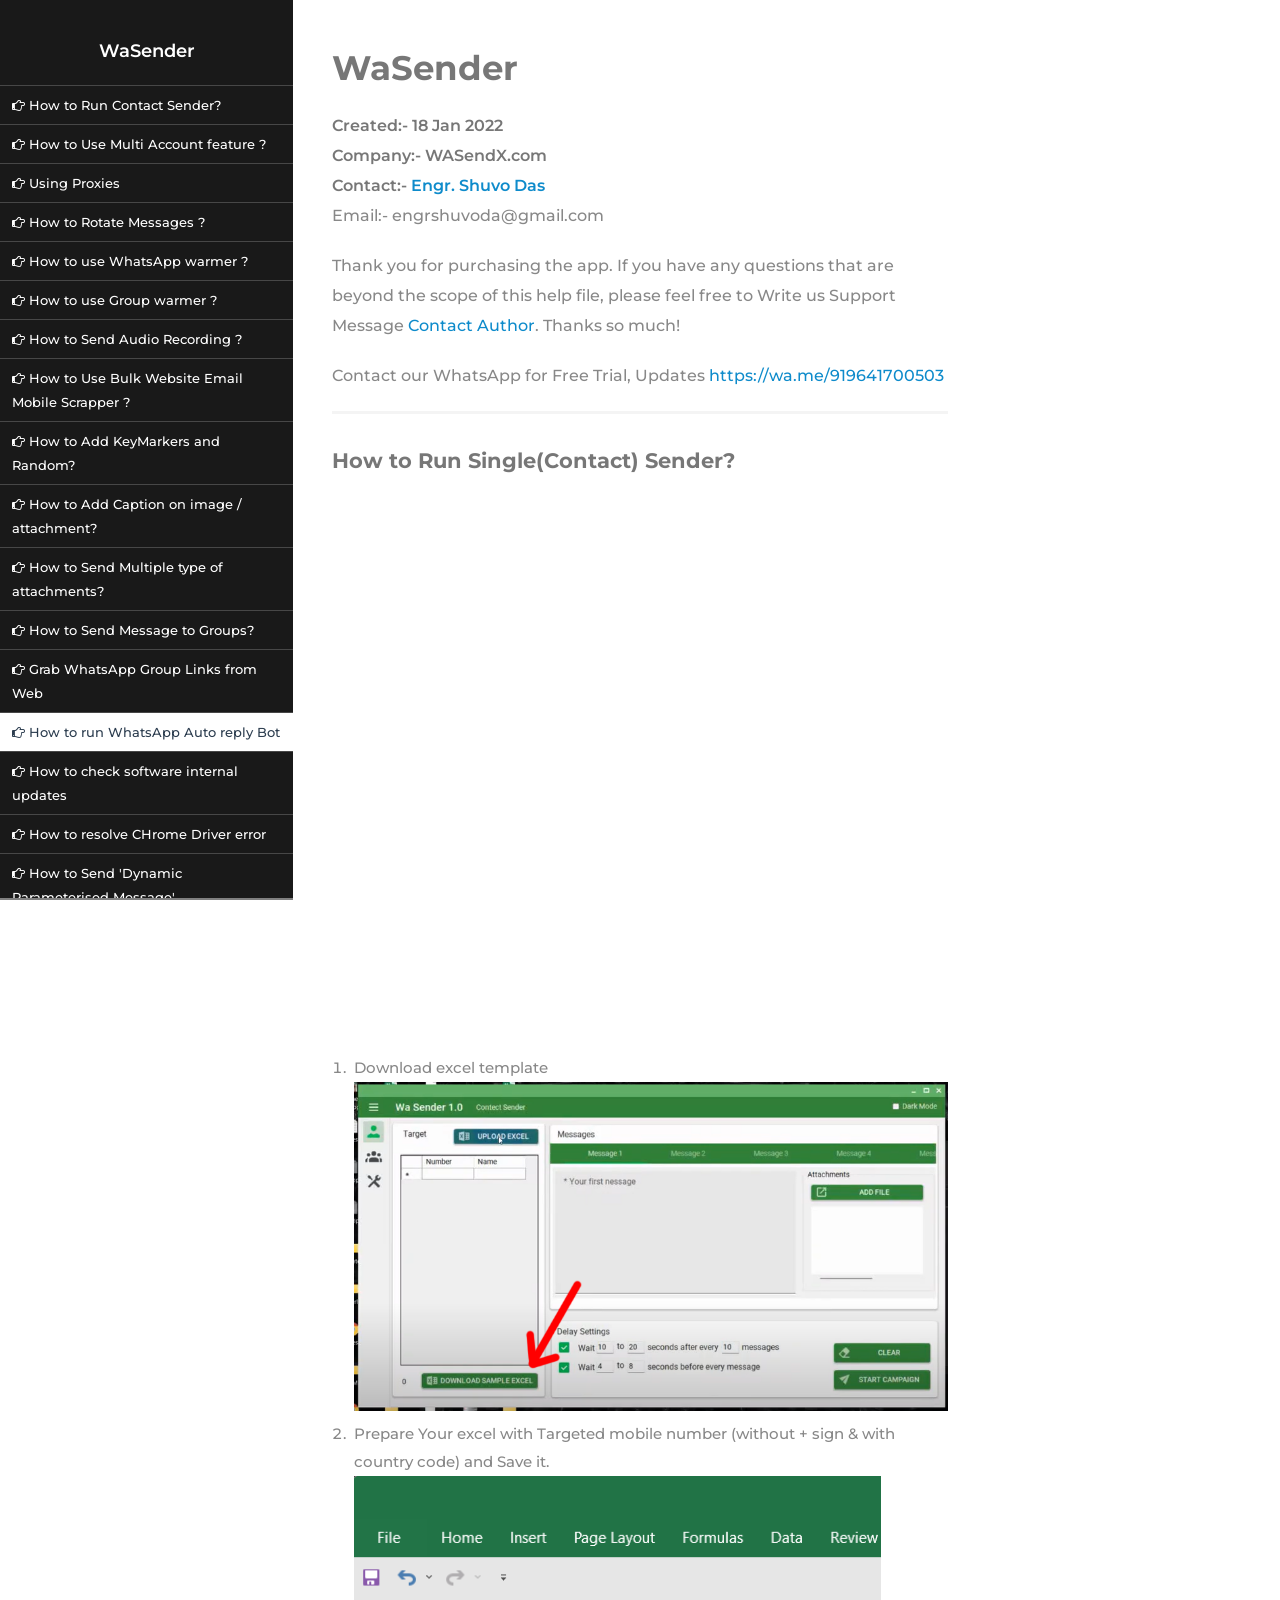
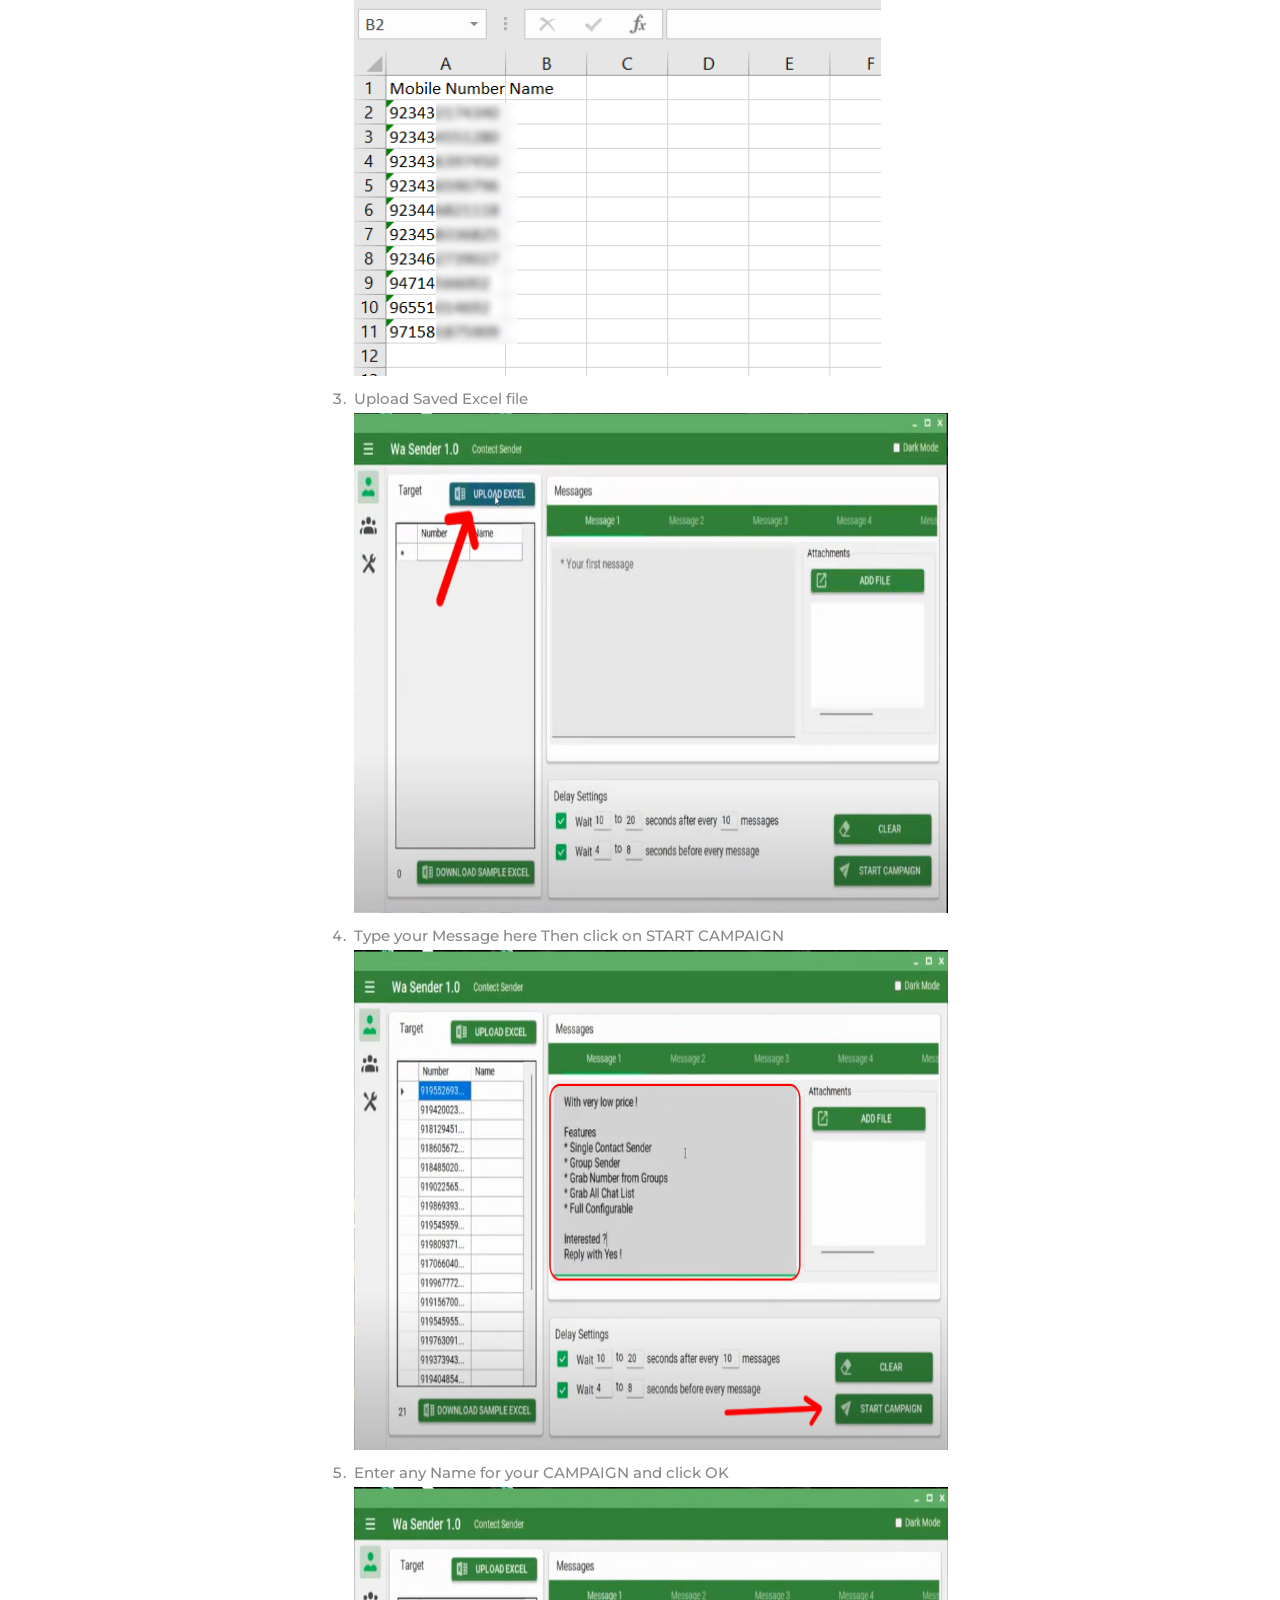
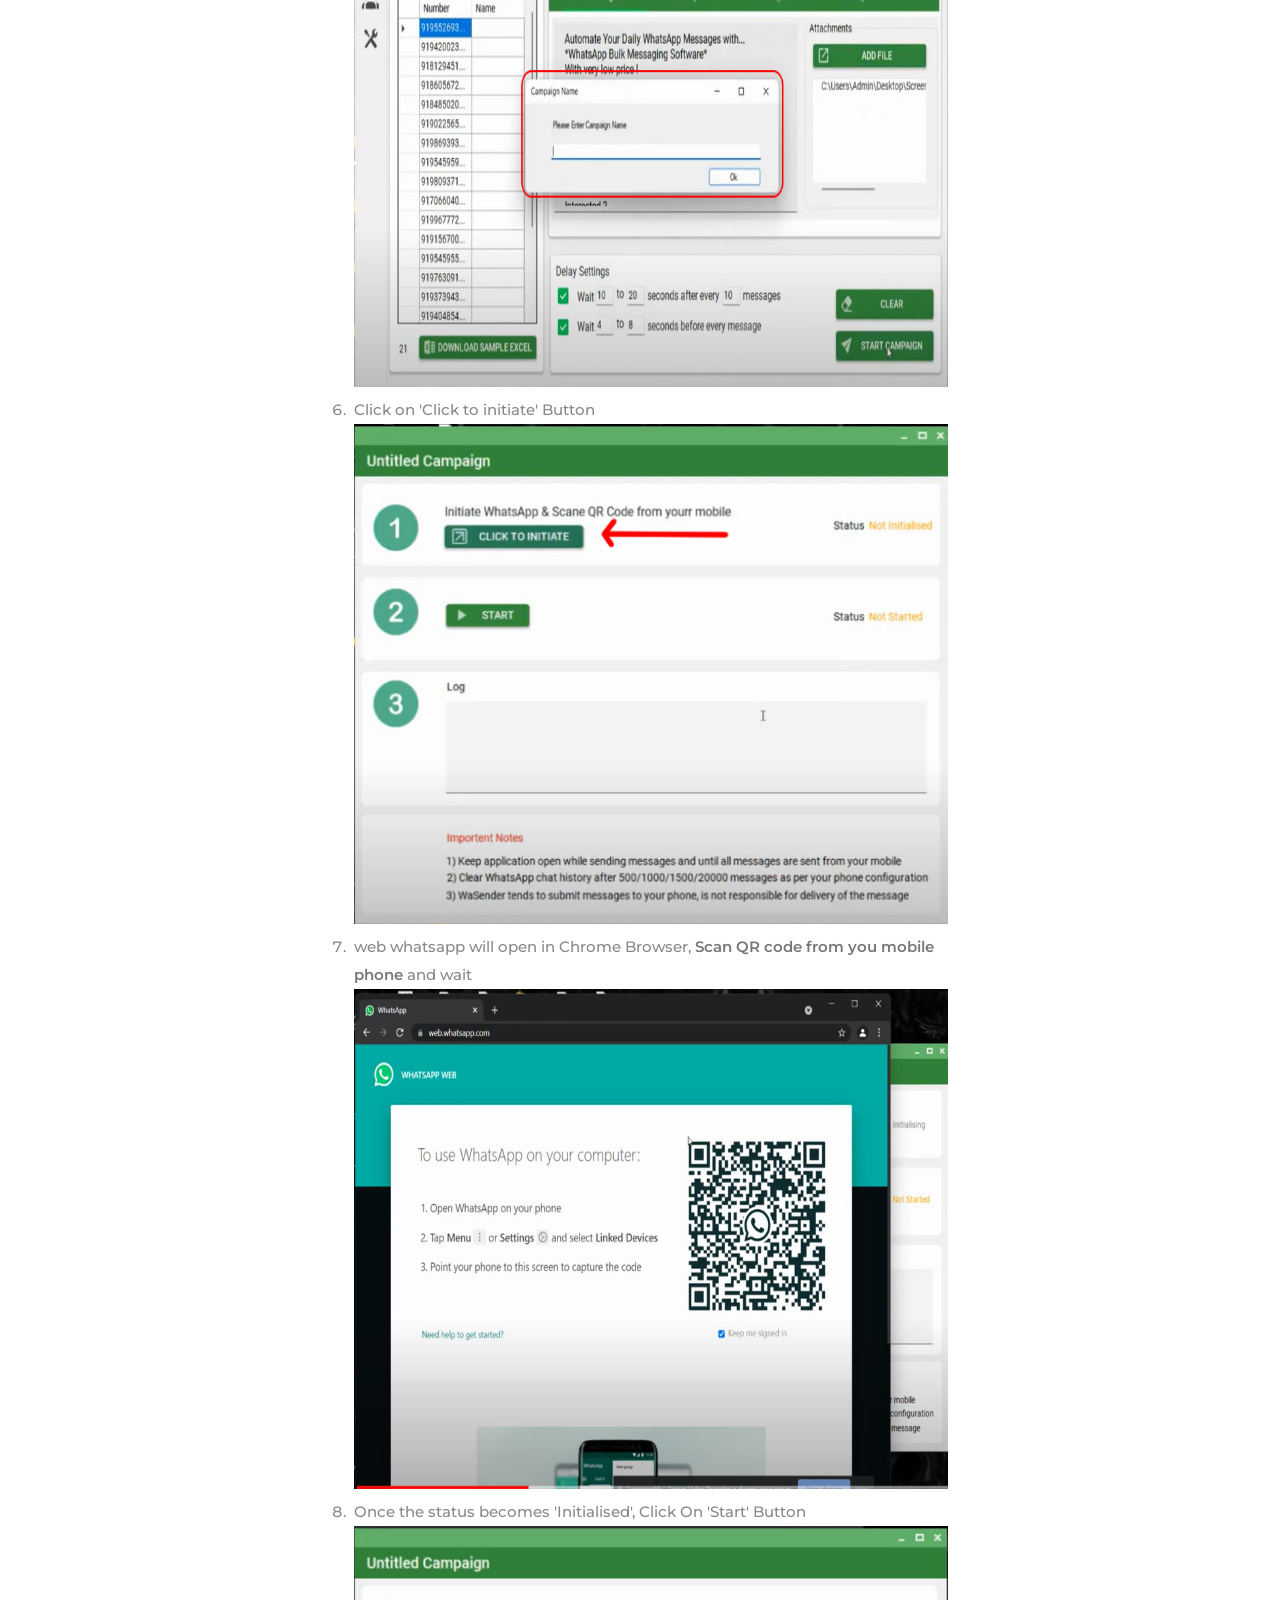
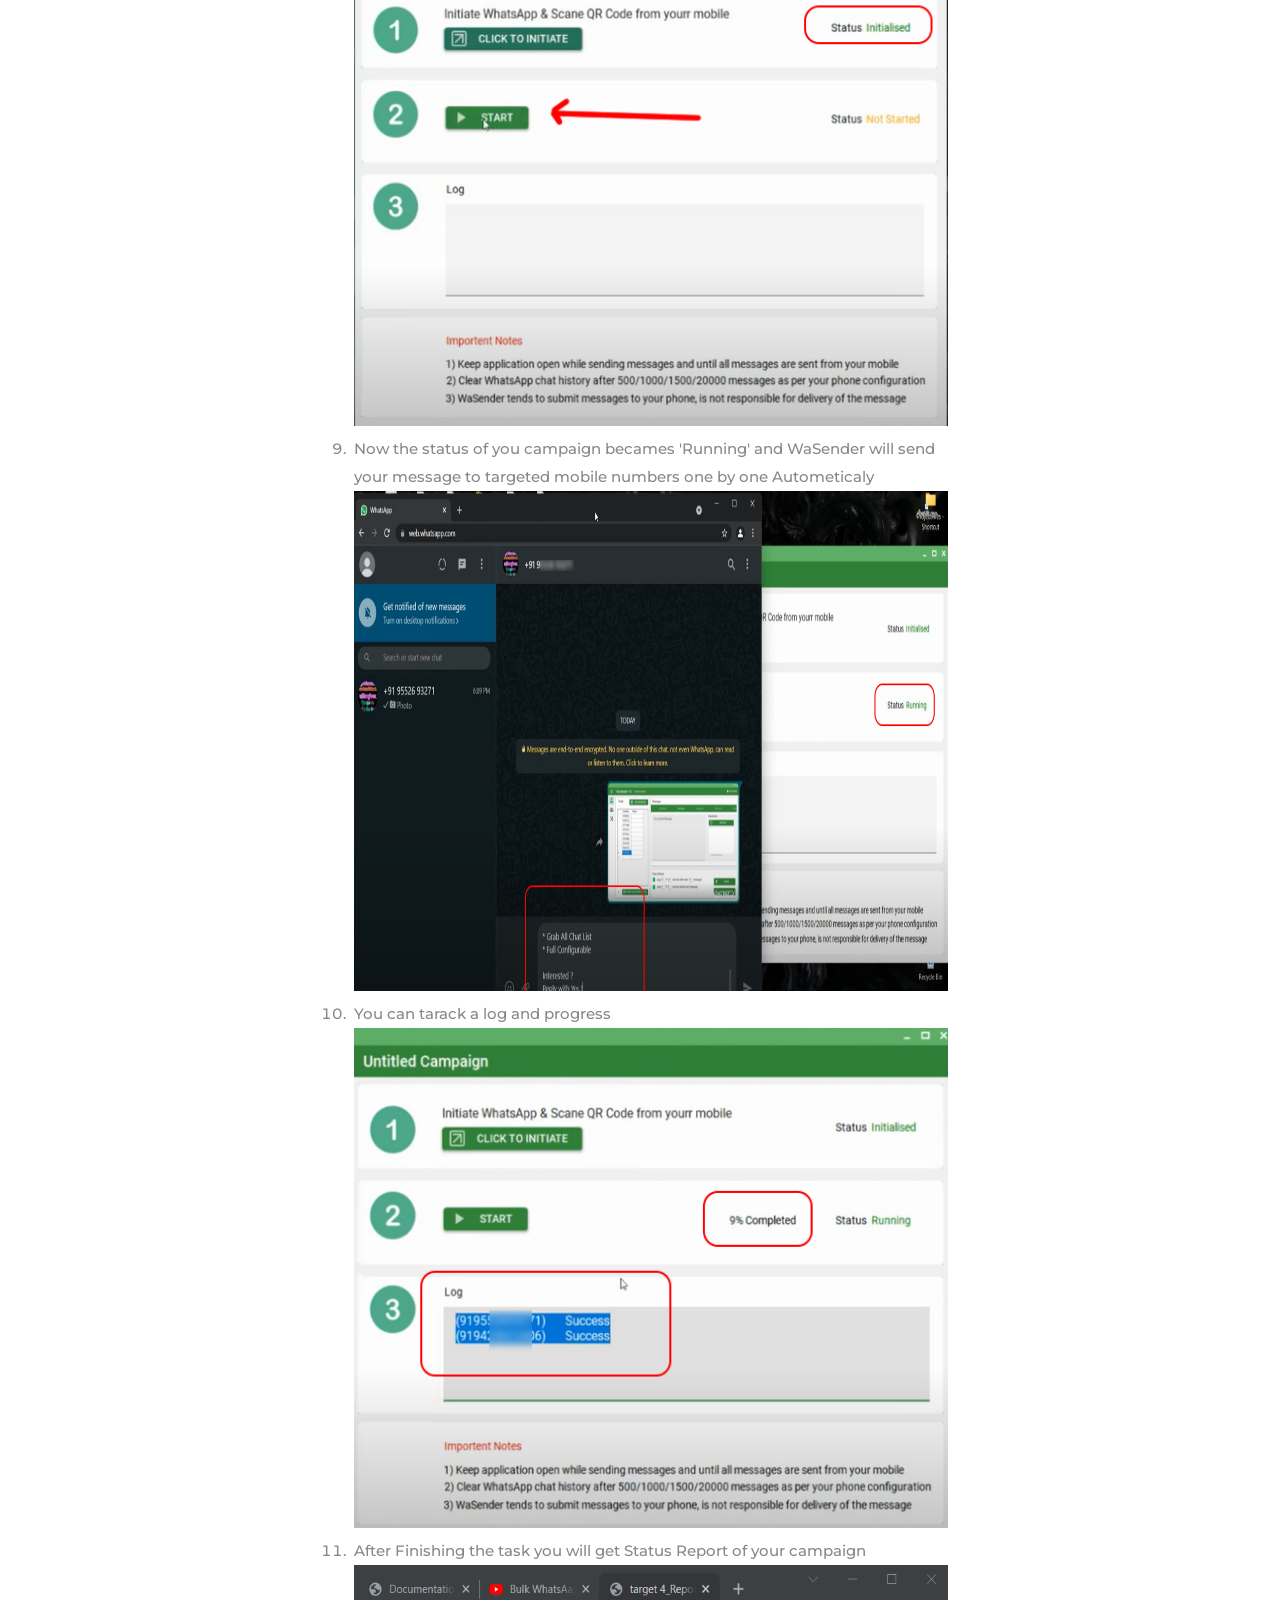
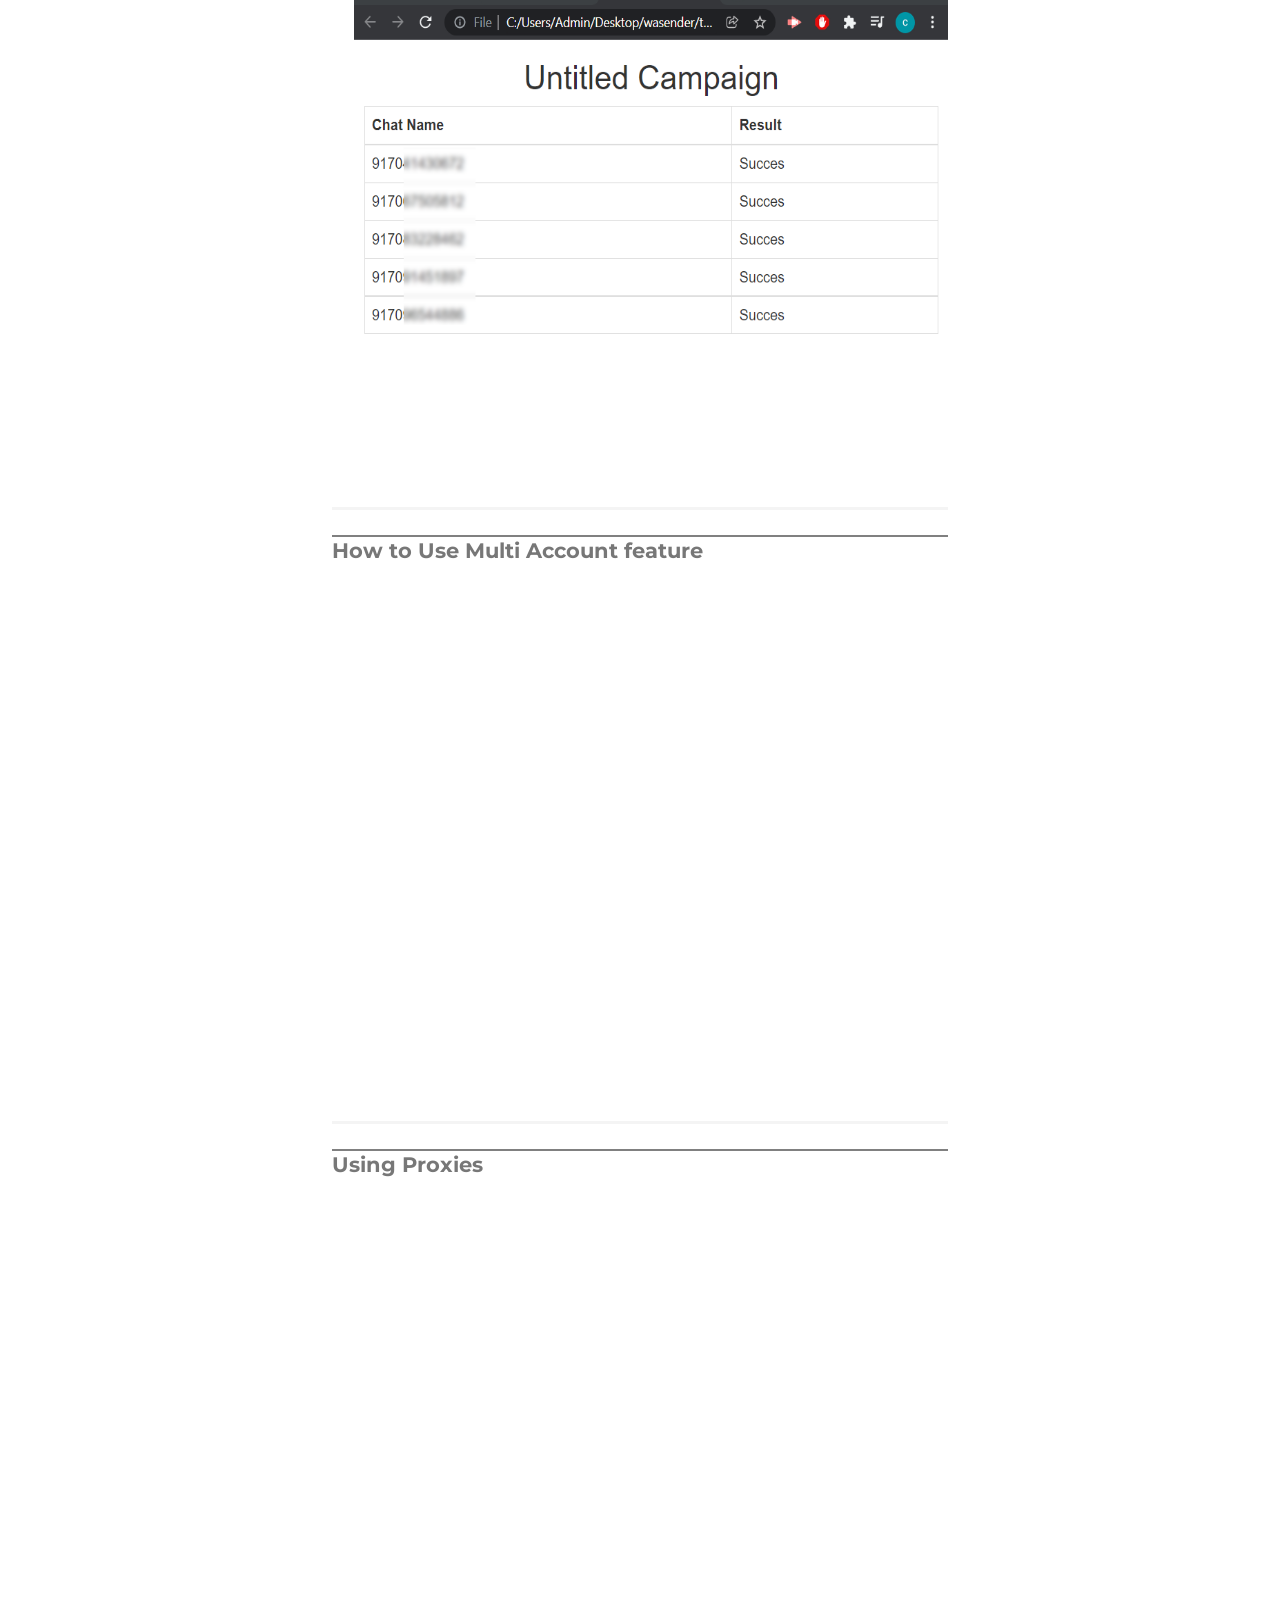
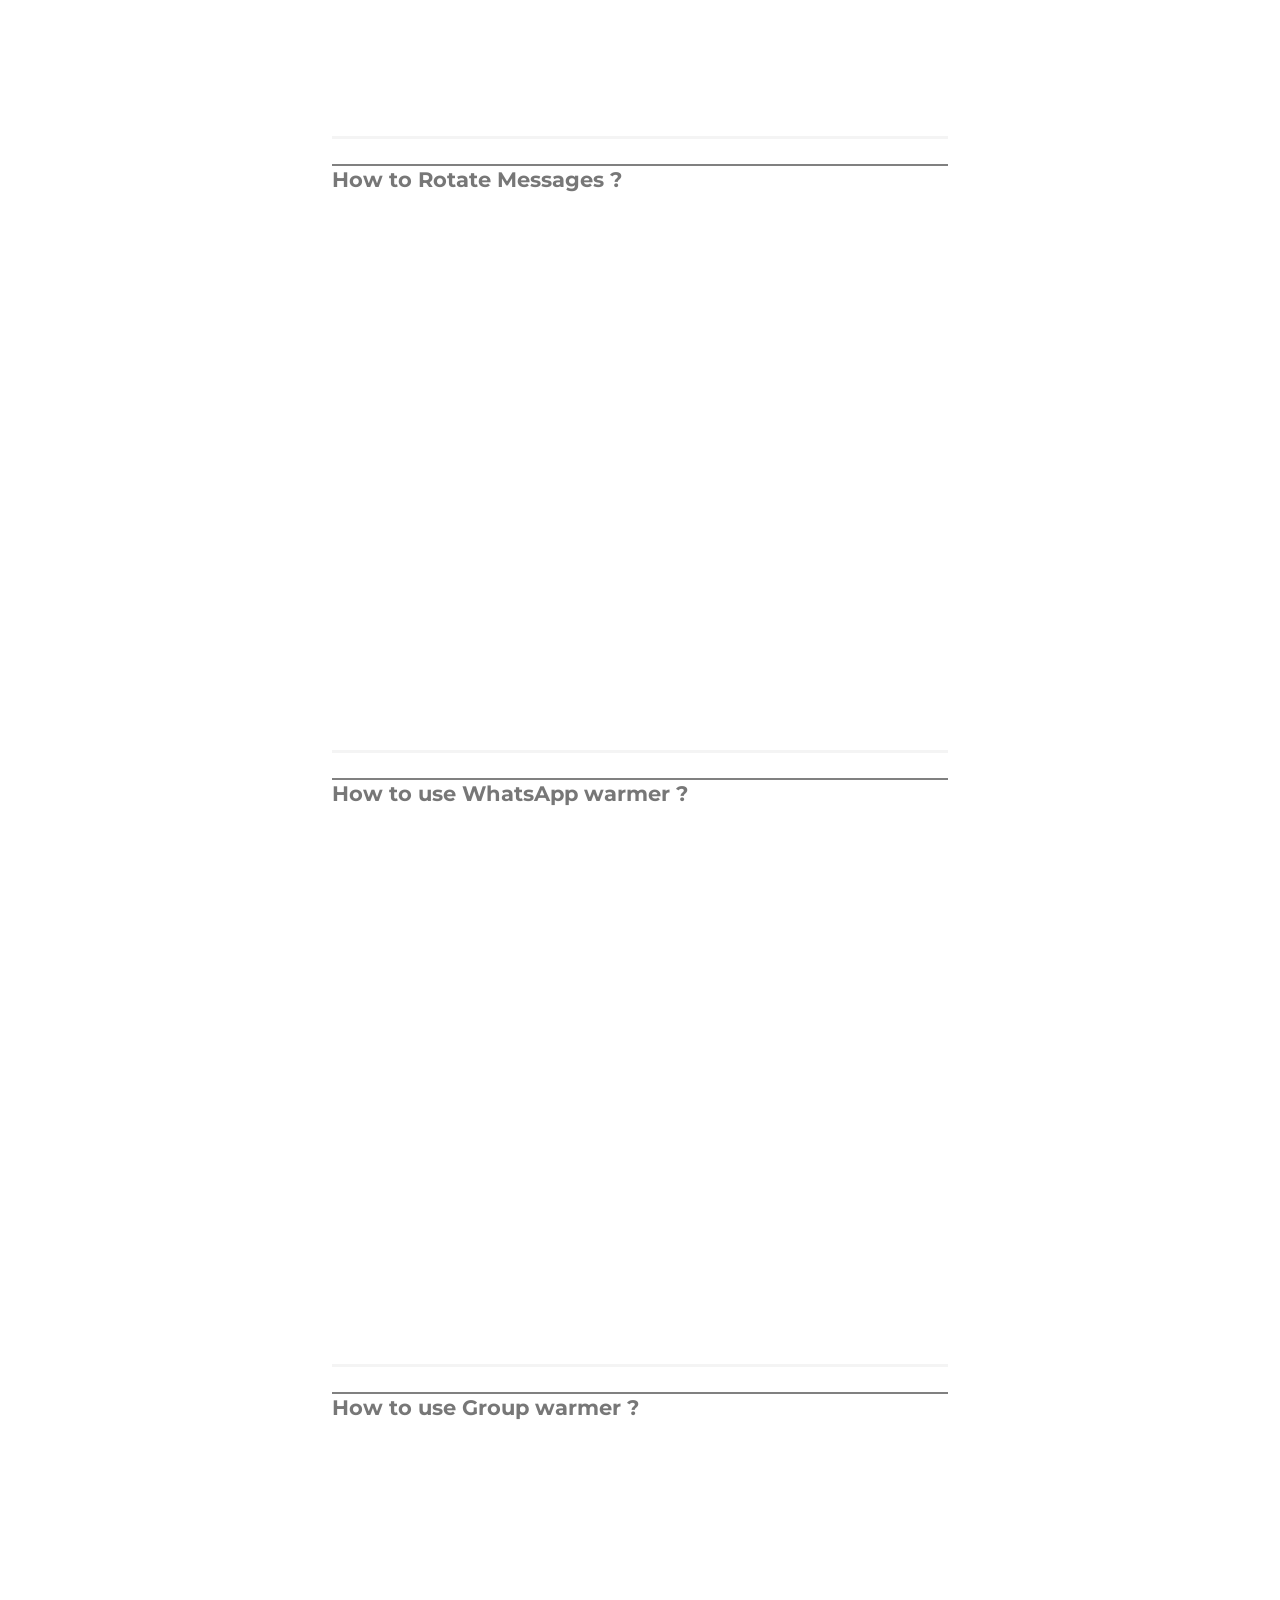
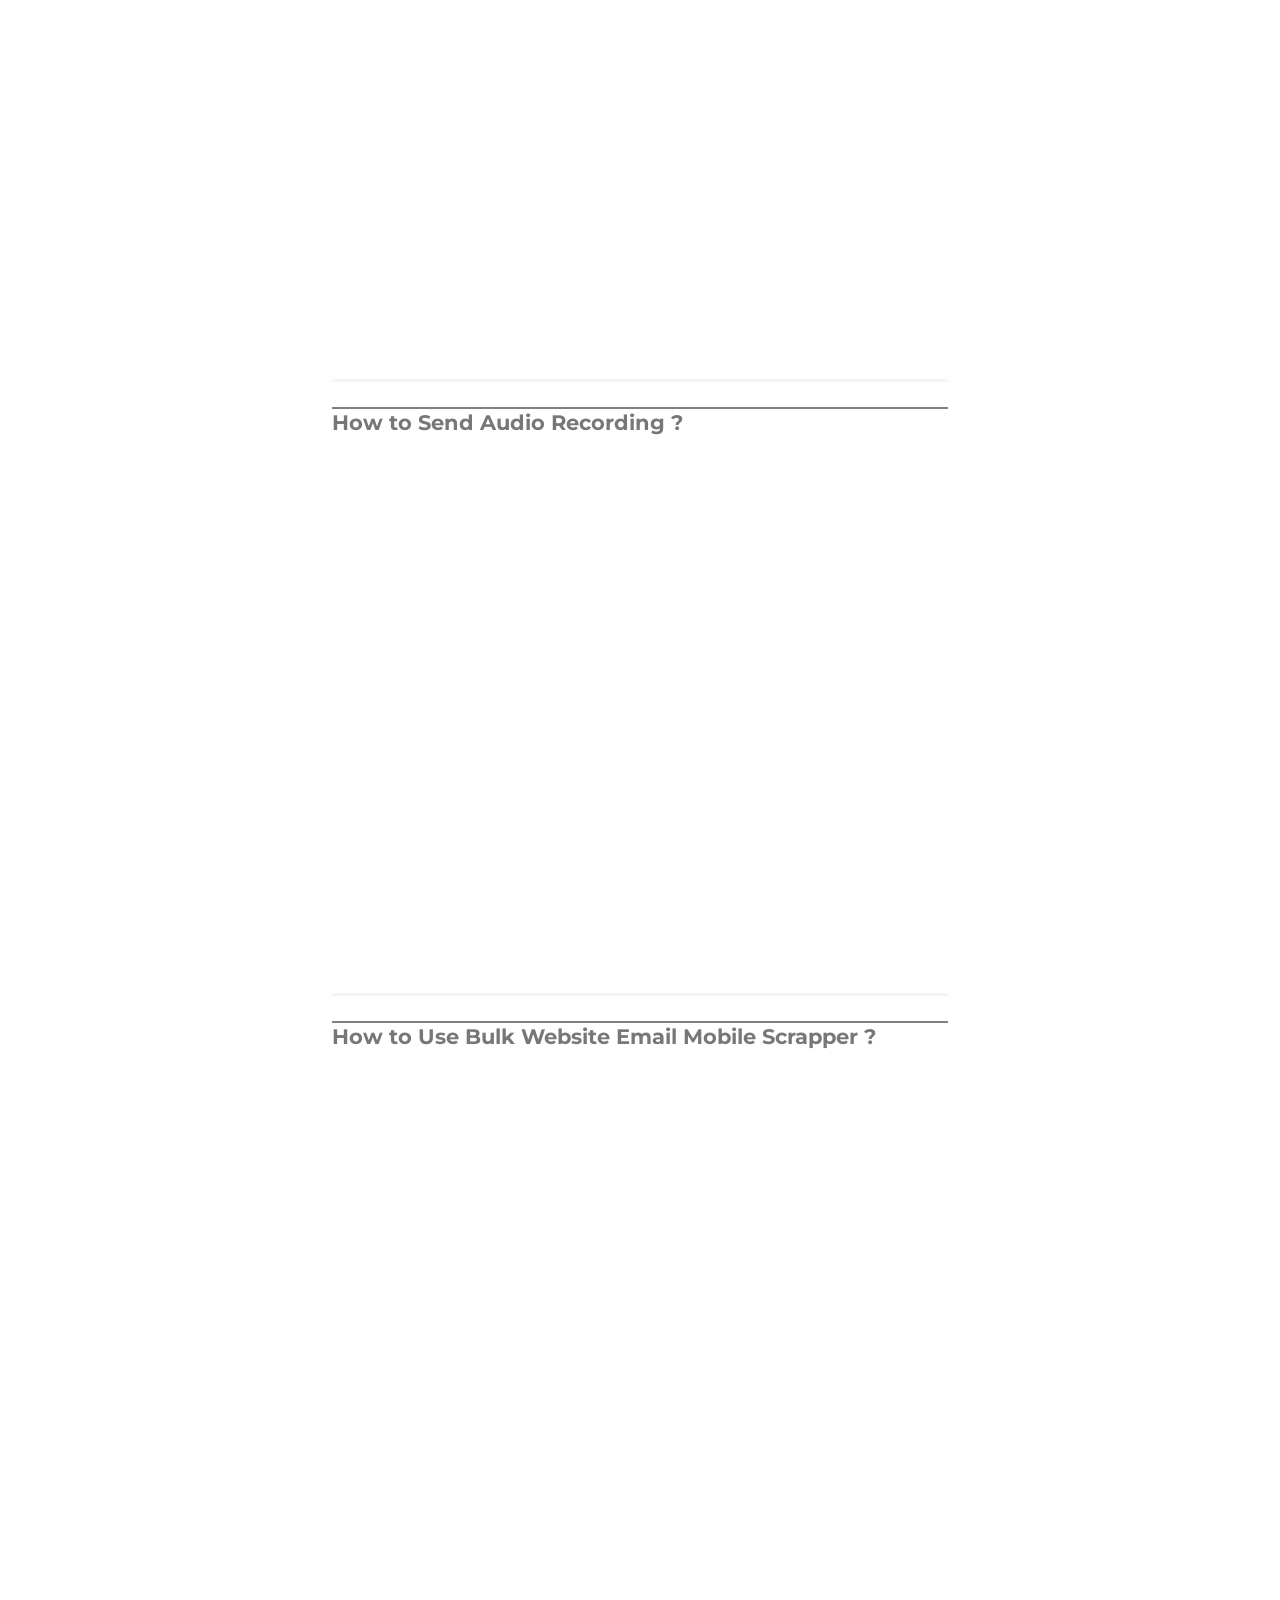
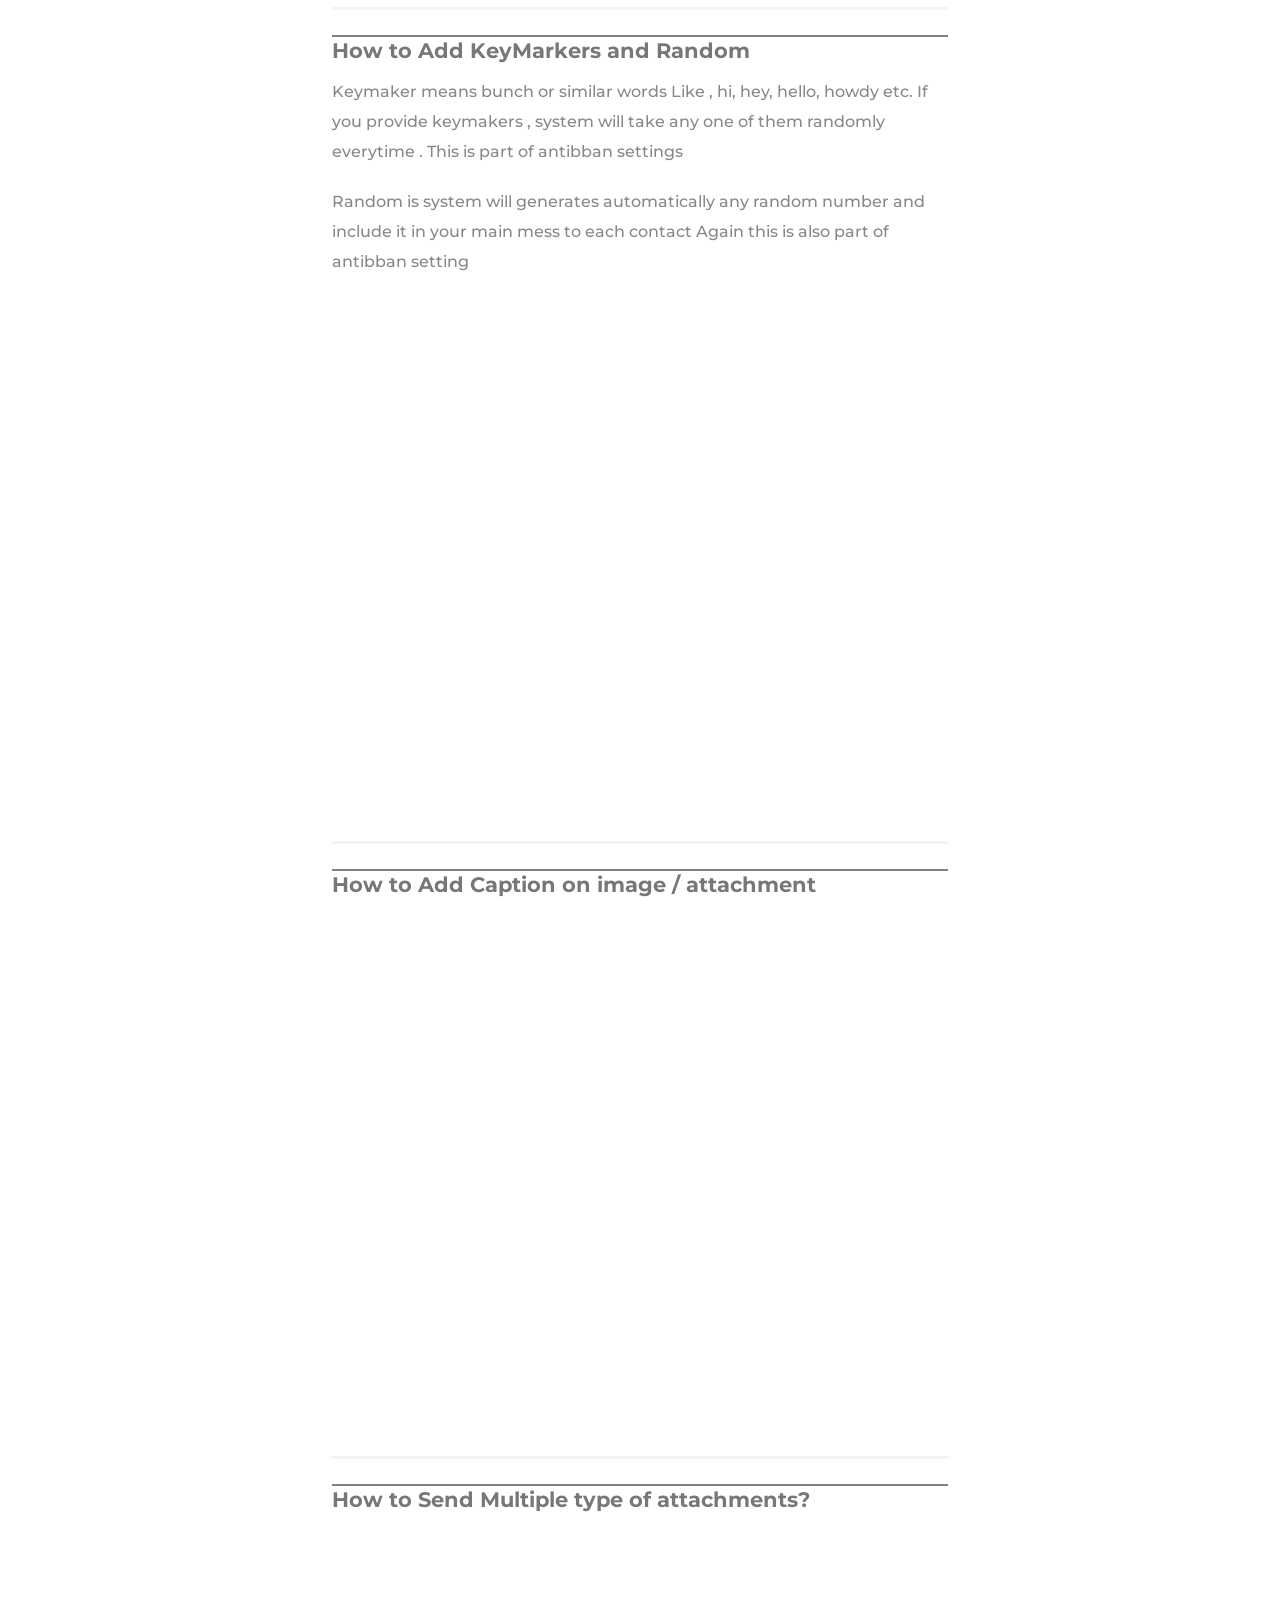
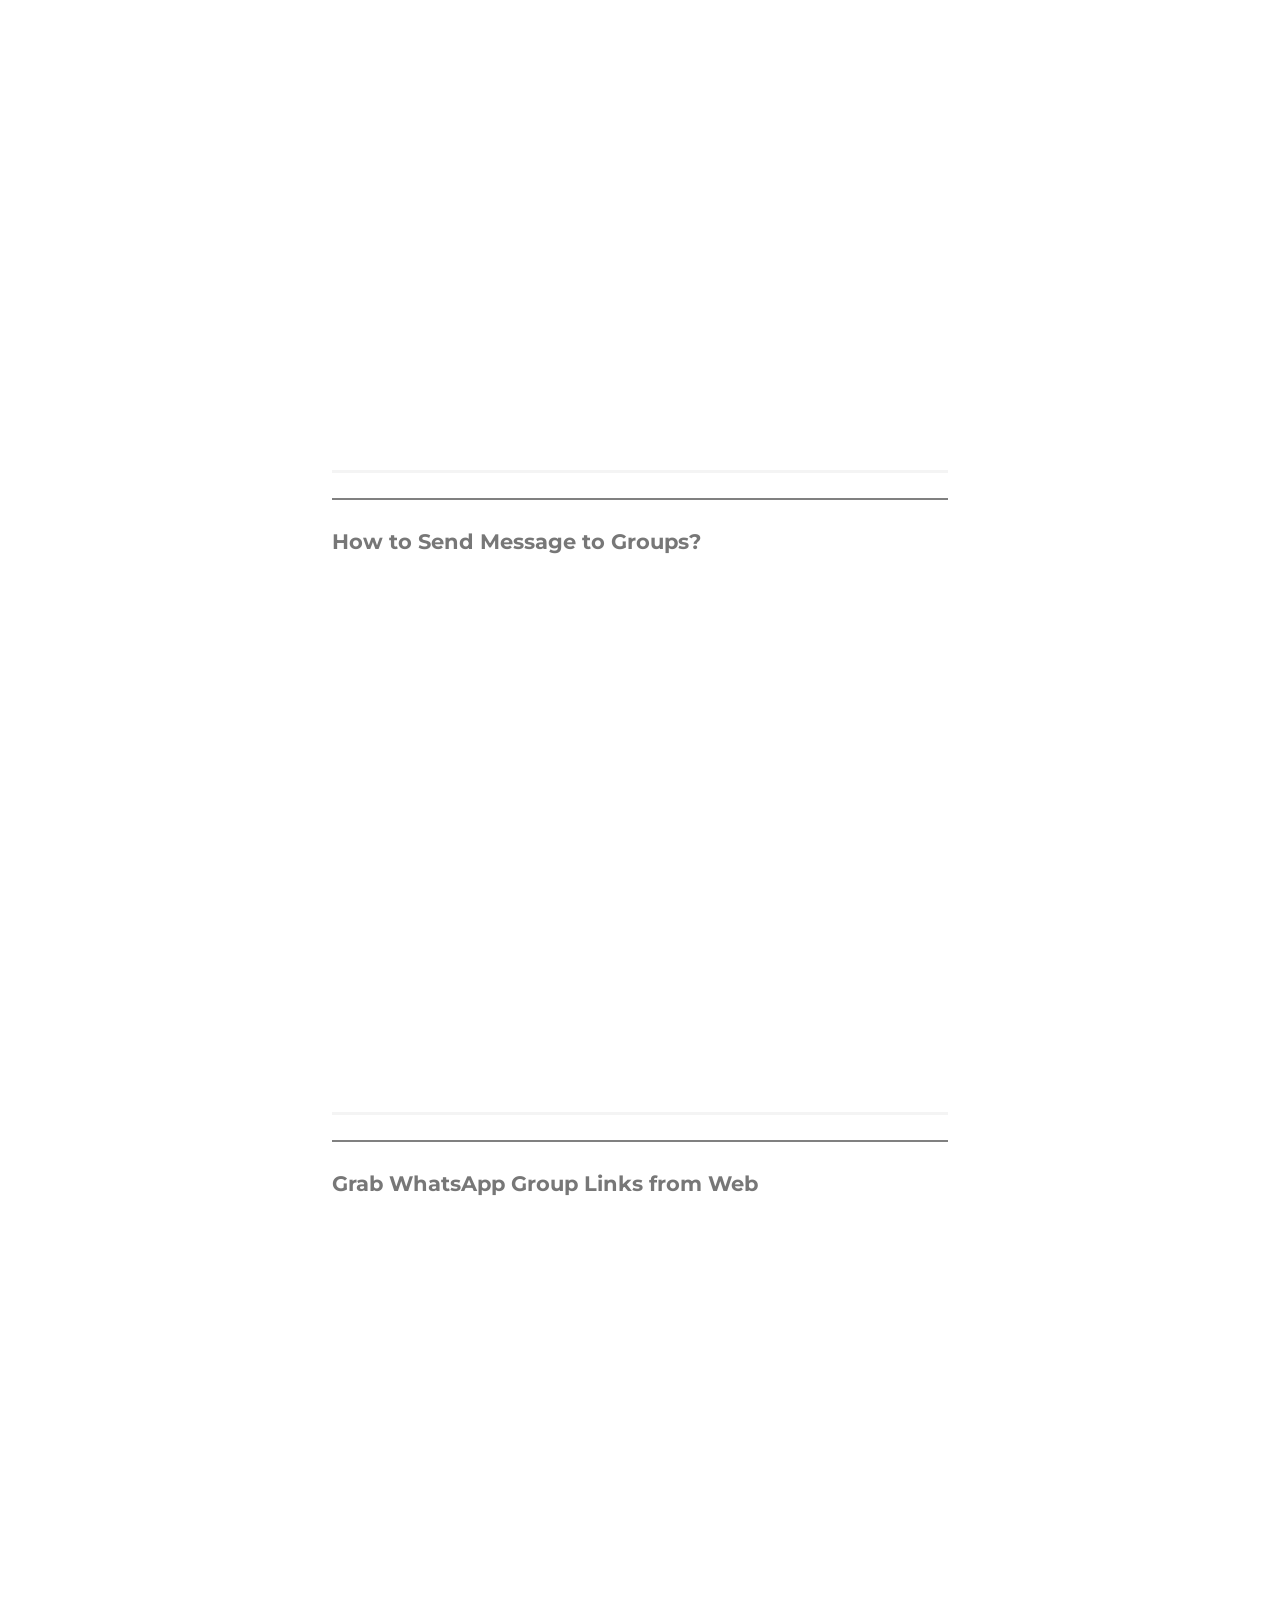
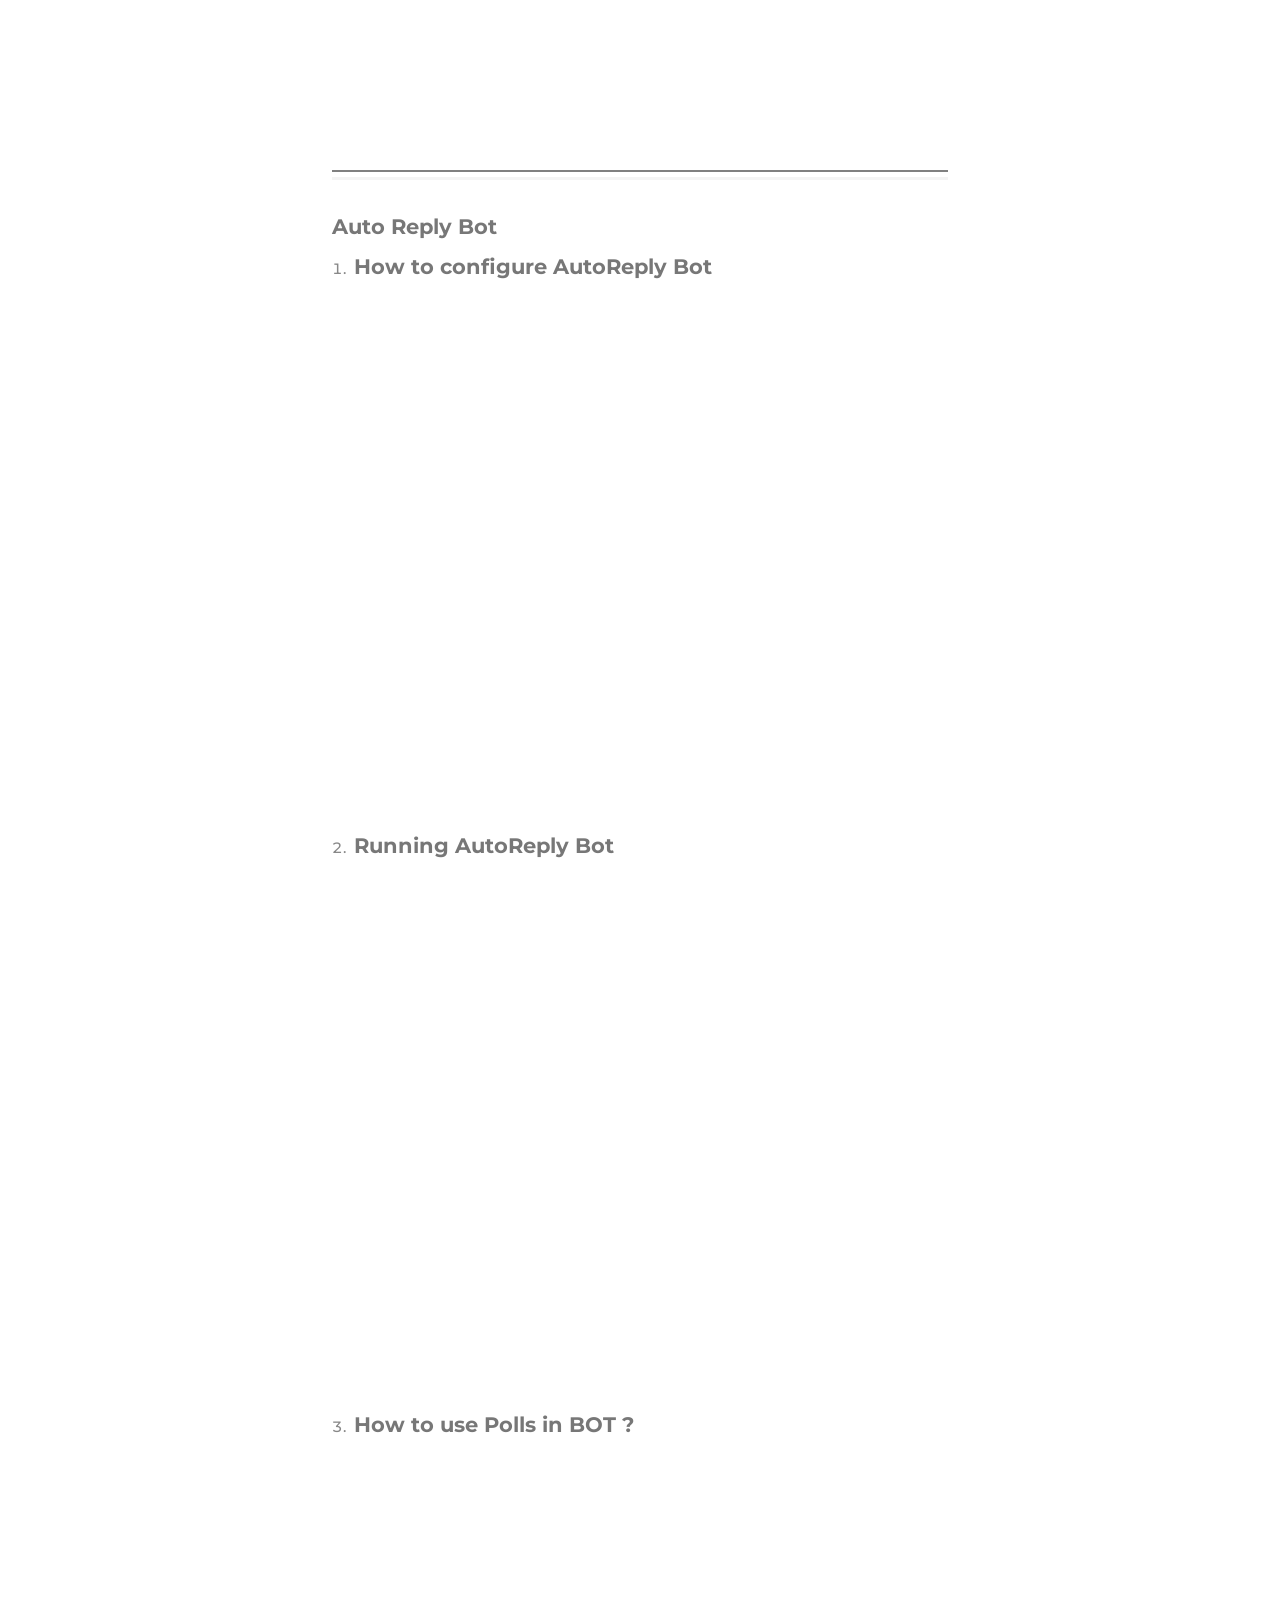
<file: index.html>
﻿<!DOCTYPE HTML>
<html lang="zxx">
<head>
<title>Documentation by "Engr. Shuvo Das"</title>
<meta charset="utf-8" />
<meta name="viewport" content="width=device-width, initial-scale=1" />
<link rel="stylesheet" href="assets/css/main.css" />
<link href="https://fonts.googleapis.com/css?family=Montserrat:300,300i,400,400i,500,500i,600,600i,700,700i,800,800i" rel="stylesheet"> 
</head>
<body>
<section id="header">
  <header> <span class="image avatar"></span>
    <h4 id="logo">WaSender</h4>
  </header>
  <nav id="nav">
    <ul>

		<li><a href="#appIcon"><i class="fa fa-hand-o-right"></i> How to Run Contact Sender?</a></li>
		
		<li><a href="#HowtoUseMultiAccountfeature"><i class="fa fa-hand-o-right"></i> How to Use Multi Account feature ?</a></li>
		
		<li><a href="#UsingProxies"><i class="fa fa-hand-o-right"></i> Using Proxies </a></li>
		
		<li><a href="#HowtoRotateMessages"><i class="fa fa-hand-o-right"></i> How to Rotate Messages ?</a></li>
		
		<li><a href="#HowtouseWhatsAppwarmer"><i class="fa fa-hand-o-right"></i> How to use WhatsApp warmer ?</a></li>
		
		<li><a href="#HowtouseGroupwarmer"><i class="fa fa-hand-o-right"></i> How to use Group warmer ?</a></li>
		
		<li><a href="#HowtoSendAudioRecording"><i class="fa fa-hand-o-right"></i> How to Send Audio Recording ?</a></li>
		
		<li><a href="#HowtoUseBulkWebsiteEmailMobileScrapper"><i class="fa fa-hand-o-right"></i> How to Use Bulk Website Email Mobile Scrapper ?</a></li>
		
		
		<li><a href="#keymarkers"><i class="fa fa-hand-o-right"></i> How to Add KeyMarkers and Random?</a></li>
		
		<li><a href="#Captiononimage"><i class="fa fa-hand-o-right"></i> How to Add Caption on image / attachment?</a></li>
		
		<li><a href="#SendMultipletypeofattachments"><i class="fa fa-hand-o-right"></i> How to Send Multiple type of attachments?</a></li>
		
		
		
		
		
		<li><a href="#packagename"><i class="fa fa-hand-o-right"></i> How to Send Message to Groups?</a></li>
		
		
		
		
		
		
		<li><a href="#appname"><i class="fa fa-hand-o-right"></i> Grab WhatsApp Group Links from Web</a></li>
		<li><a href="#autoreplybot"><i class="fa fa-hand-o-right"></i> How to run WhatsApp Auto reply Bot</a></li>
		
		<li><a href="#softwareupdates"><i class="fa fa-hand-o-right"></i> How to check software internal updates</a></li>
		
		<li><a href="#SessionNotCreatedError"><i class="fa fa-hand-o-right"></i> How to resolve CHrome Driver error</a></li>
		<li><a href="#dynamicSender"><i class="fa fa-hand-o-right"></i> How to Send 'Dynamic Parameterised Message'</a></li>
		
		<li><a href="#GrabScrapContactList"><i class="fa fa-hand-o-right"></i> Grab (Scrap) Contact List</a></li>
		<li><a href="#SendMessagetoContactList"><i class="fa fa-hand-o-right"></i> Send Message to Contact List </a></li>
		<li><a href="#UseWhatsAppNumberfilter"><i class="fa fa-hand-o-right"></i> Use WhatsApp Number filter</a></li>
		<li><a href="#UseWhatsAppBusinessProfileExtractor"><i class="fa fa-hand-o-right"></i> Use WhatsApp Business Profile Extractor</a></li>
		<li><a href="#GrabActiveMembersfromWhatsAppgroup"><i class="fa fa-hand-o-right"></i> Grab Active Members from WhatsApp group</a></li>
		
		<li><a href="#HowtoUseGoogleMapDataExtractor"><i class="fa fa-hand-o-right"></i> How to Use Google Map Data Extractor</a></li>
		<li><a href="#HowtoAddGroupMembers"><i class="fa fa-hand-o-right"></i> How to Add Group Members</a></li>
		<li><a href="#HowtoUseGroupFinder"><i class="fa fa-hand-o-right"></i> How to Use Group Finder</a></li>
		
		<li><a href="#HowtoUseGroupGenerator"><i class="fa fa-hand-o-right"></i> How to Use Group Generator</a></li>
		<li><a href="#HowtoUseGetPollResults"><i class="fa fa-hand-o-right"></i> How to Use 'Get Poll Results'</a></li>
		<li><a href="#HowtoUseSocialMediaDataExtractor"><i class="fa fa-hand-o-right"></i> How to Use 'Social Media Data Extractor'</a></li>
		<li><a href="#HowtoExtractCommunitymembersandsendmessagetothem"><i class="fa fa-hand-o-right"></i> How to Extract Community members and send message to them</a></li>
		<li><a href="#HowtoScheduleaCampaign"><i class="fa fa-hand-o-right"></i> How to Schedule a Campaign </a></li>
		
		<li><a href="#BulkWhatsAppgrouplinksverify"><i class="fa fa-hand-o-right"></i> How to Use 'Bulk WhatsApp group links verify' tool </a></li>
		
		<li><a href="#HowtoInviteMembersInGroup"><i class="fa fa-hand-o-right"></i> How to Invite Members In Group?</a></li>
		
		<li><a href="#HowtouseNAMEvariableinMessageandBot"><i class="fa fa-hand-o-right"></i> How to use NAME variable in Message and Bot?</a></li>
		<li><a href="#HowtouseSPOILERvariableinMessage"><i class="fa fa-hand-o-right"></i> How to use SPOILER variable in Message ?</a></li>
		
		<li><a href="#Somehiddentricksyoumustknow"><i class="fa fa-hand-o-right"></i> Some hidden tricks you must know</a></li>
		
		
		<li><a href="#UsefulTips"><i class="fa fa-hand-o-right"></i> Useful Tips</a></li>
	
		<li><a href="#rating"><i class="fa fa-hand-o-right"></i> Rating</a></li>
		<li><a href="#credits"><i class="fa fa-hand-o-right"></i> Credits</a></li>
    </ul>
  </nav>  
</section>
<div id="wrapper">
  <div id="main">
    <section >
      <div class="container">
        <header class="major">
          <h2>WaSender</h2>
        </header>
        <div class="borderTop">
          <div class="span-6 colborder info prepend-1">
            <p class="prepend-top"> <strong>Created:- 18 Jan 2022<br>
              Company:- WASendX.com<br>
              Contact:- <a href="https://www.fiverr.com/s/bdpDrvX" style='color:#0e8bcb' target="_blank">Engr. Shuvo Das</a> </strong> <br>
			  Email:- engrshuvoda@gmail.com </p>
			  
          </div>
          <div class="span-12 last">
            <p class="prepend-top append-0">Thank you for purchasing the app. If you have any questions that are beyond the scope of this help file, please feel free to Write us Support  Message <a href="https://engrshuvodas.github.io/SHUVO-_portfolio/" style='color:#0e8bcb' target="_blank">Contact Author</a>. Thanks so much!</p>
			
			<p>
			Contact our WhatsApp for Free Trial, Updates <a style="color:#0e8bcb" href="https://wa.me/919641700503?text=Hello%2C%20I%20want%20to%20know%20more">https://wa.me/919641700503</a>
			</p>
          </div>
        </div>
		<div class="section_bdr"></div>	


		 <section id="appIcon">
          <div class="container"> <br>
            <h2>How to Run Single(Contact) Sender? </h2>
			<br>
			
			<iframe width="942" height="530" src="https://www.youtube.com/embed/jczKP8Y2J9Y" title="YouTube video player" frameborder="0" allow="accelerometer; autoplay; clipboard-write; encrypted-media; gyroscope; picture-in-picture" allowfullscreen></iframe>
		 <ol>
			<li>
				Download excel template <br>
				<img height="300" src="images/03.png" />
			</li>
			<li>
				Prepare Your excel with Targeted mobile number (without + sign & with country code)  and Save it.<br>
				<img style="height:500px" src="images/04.png" />
			</li>
			<li>
				Upload Saved Excel file <br>
				<img style="height:500px" src="images/05.png" />
			</li>
			<li>
				Type your Message here Then click on START CAMPAIGN<br>
				<img style="height:500px" src="images/06.png" />
			</li>
			<li>
				Enter any Name for your CAMPAIGN and click OK<br>
				<img style="height:500px" src="images/07.png" />
			</li>
			<li>
				Click on 'Click to initiate' Button<br>
				<img style="height:500px" src="images/08.png" />
			</li>
			<li>
				web whatsapp will open in Chrome Browser, <b>Scan QR code from you mobile phone </b> and wait  <br>
				<img style="height:500px" src="images/09.png" />
			</li>
			<li>
				Once the status becomes 'Initialised', Click On 'Start' Button
				<img style="height:500px" src="images/10.png" />
			</li>
			<li>
				Now the status of you campaign becames 'Running' and WaSender will send your message to targeted mobile numbers one by one Autometicaly
				<img style="height:500px" src="images/11.png" />
			</li>
			<li>
				You can tarack a log and progress 
				<img style="height:500px" src="images/12.png" />
			</li>
			<li>
				After Finishing the task you will get Status Report of your campaign
				<img style="height:500px" src="images/13.png" />
			</li>
			
		 </ol>
			
			</p>


                  
            <div class="section_bdr"></div>
          </div>
        </section>
		
		
		<section id="HowtoUseMultiAccountfeature">
			 <div class="container">
				<h2>How to Use Multi Account feature</h2>
				<iframe width="942" height="530" src="https://www.youtube.com/embed/9uhvqJ1MV1c" title="YouTube video player" frameborder="0" allow="accelerometer; autoplay; clipboard-write; encrypted-media; gyroscope; picture-in-picture" allowfullscreen></iframe>
			 <div class="section_bdr"></div>
			 </div>
		</section>
		
		<section id="UsingProxies">
			 <div class="container">
				<h2>Using Proxies</h2>
				<iframe width="942" height="530" src="https://www.youtube.com/embed/UPv4iQ_EPTw" title="YouTube video player" frameborder="0" allow="accelerometer; autoplay; clipboard-write; encrypted-media; gyroscope; picture-in-picture" allowfullscreen></iframe>
			 <div class="section_bdr"></div>
			 </div>
		</section>
		
		
		
		
		<section id="HowtoRotateMessages">
			 <div class="container">
				<h2>How to Rotate Messages ? </h2>
				<iframe width="942" height="530" src="https://www.youtube.com/embed/F8TfIhduepk" title="YouTube video player" frameborder="0" allow="accelerometer; autoplay; clipboard-write; encrypted-media; gyroscope; picture-in-picture" allowfullscreen></iframe>
			 <div class="section_bdr"></div>
			 </div>
		</section>
		
		
		<section id="HowtouseWhatsAppwarmer">
			 <div class="container">
				<h2>How to use WhatsApp warmer ?</h2>
				<iframe width="942" height="530" src="https://www.youtube.com/embed/lGTKGC-aPP8" title="YouTube video player" frameborder="0" allow="accelerometer; autoplay; clipboard-write; encrypted-media; gyroscope; picture-in-picture" allowfullscreen></iframe>
			 <div class="section_bdr"></div>
			 </div>
		</section>
		
		<section id="HowtouseGroupwarmer">
			 <div class="container">
				<h2>How to use Group warmer ?</h2>
				<iframe width="942" height="530" src="https://www.youtube.com/embed/lf7HUqHe8Ds" title="YouTube video player" frameborder="0" allow="accelerometer; autoplay; clipboard-write; encrypted-media; gyroscope; picture-in-picture" allowfullscreen></iframe>
			 <div class="section_bdr"></div>
			 </div>
		</section>
		
		<section id="HowtoSendAudioRecording">
			 <div class="container">
				<h2>How to Send Audio Recording ? </h2>
				<iframe width="942" height="530" src="https://www.youtube.com/embed/IFH4vFCK1d8" title="YouTube video player" frameborder="0" allow="accelerometer; autoplay; clipboard-write; encrypted-media; gyroscope; picture-in-picture" allowfullscreen></iframe>
			 <div class="section_bdr"></div>
			 </div>
		</section>
		
		<section id="HowtoUseBulkWebsiteEmailMobileScrapper">
			 <div class="container">
				<h2>How to Use Bulk Website Email Mobile Scrapper ?  </h2>
				<iframe width="942" height="530" src="https://www.youtube.com/embed/_1dkmUiUhy0" title="YouTube video player" frameborder="0" allow="accelerometer; autoplay; clipboard-write; encrypted-media; gyroscope; picture-in-picture" allowfullscreen></iframe>
			 <div class="section_bdr"></div>
			 </div>
		</section>
		
		<section id="keymarkers">
			 <div class="container">
					<h2>How to Add KeyMarkers and Random</h2>
					<p>
					Keymaker means bunch or similar words
Like , hi, hey, hello, howdy etc.

If you provide keymakers , system will take any one of them randomly everytime .

This is part of antibban settings
					</p>
					<p>
					Random is system will generates automatically any random number and include it in your main mess to each contact

Again this is also part of antibban setting
					</p>
					<iframe width="942" height="530" src="https://www.youtube.com/embed/yrboX2TM72I" title="YouTube video player" frameborder="0" allow="accelerometer; autoplay; clipboard-write; encrypted-media; gyroscope; picture-in-picture" allowfullscreen></iframe>
			  <div class="section_bdr"></div>
			 </div>
		</section>
		
		
		<section id="Captiononimage">
			 <div class="container">
					<h2>How to Add Caption on image / attachment</h2>
					
					<iframe width="942" height="530" src="https://www.youtube.com/embed/P61SMqscOXU" title="YouTube video player" frameborder="0" allow="accelerometer; autoplay; clipboard-write; encrypted-media; gyroscope; picture-in-picture" allowfullscreen></iframe>
			  <div class="section_bdr"></div>
			 </div>
		</section>
		
		<section id="SendMultipletypeofattachments">
			 <div class="container">
					<h2>How to Send Multiple type of attachments?</h2>
					
					<iframe width="942" height="530" src="https://www.youtube.com/embed/pVvdBbMEQKk" title="YouTube video player" frameborder="0" allow="accelerometer; autoplay; clipboard-write; encrypted-media; gyroscope; picture-in-picture" allowfullscreen></iframe>
			  <div class="section_bdr"></div>
			 </div>
		</section>
		
		
		

        <section id="packagename">
          <div class="container"> <br>
            <h2>How to Send Message to Groups? </h2>

            <iframe width="942" height="530" src="https://www.youtube.com/embed/cAUxFHXis_w" title="YouTube video player" frameborder="0" allow="accelerometer; autoplay; clipboard-write; encrypted-media; gyroscope; picture-in-picture" allowfullscreen></iframe>

			
                  
            <div class="section_bdr"></div>
          </div>
        </section>
		
		

		<section id="appname">
          <div class="container"> <br>
            <h2>Grab WhatsApp Group Links from Web </h2>
            
            <iframe width="942" height="530" src="https://www.youtube.com/embed/9OYwop9i5QE" title="YouTube video player" frameborder="0" allow="accelerometer; autoplay; clipboard-write; encrypted-media; gyroscope; picture-in-picture" allowfullscreen></iframe>
          </div>
        </section>
        <div class="section_bdr"></div>
		
		<section id="autoreplybot">
          <div class="container"> <br>
            <h2>Auto Reply Bot </h2>
            <ol>
				<li>
					<h2>How to configure AutoReply Bot</h2>
					<iframe width="942" height="530" src="https://www.youtube.com/embed/LKjRi550wR0" title="YouTube video player" frameborder="0" allow="accelerometer; autoplay; clipboard-write; encrypted-media; gyroscope; picture-in-picture" allowfullscreen></iframe>
				</li>
				
				<li>
					<h2>Running AutoReply Bot</h2>
					<iframe width="942" height="530" src="https://www.youtube.com/embed/QxVkV1Aoe_8" title="YouTube video player" frameborder="0" allow="accelerometer; autoplay; clipboard-write; encrypted-media; gyroscope; picture-in-picture" allowfullscreen></iframe>
				</li>
				<li>
					<h2>How to use Polls in BOT ?</h2>
					<iframe width="942" height="530" src="https://www.youtube.com/embed/-p_Ai8tmb-g" title="YouTube video player" frameborder="0" allow="accelerometer; autoplay; clipboard-write; encrypted-media; gyroscope; picture-in-picture" allowfullscreen></iframe>
				</li>
			
			</ol>
            
          </div>
        </section>
        <div class="section_bdr"></div>
		
		
		<section id="softwareupdates">
			  <div class="container"> <br>
				<h2>How to check software internal updates</h2>
				Internal updates meanse , if you facing issue issue because of CHrome driver update and web whatsapp update. after purchasing this software, you dont need to uninstall software and re-install new version of this software <br>
				first thing you need to do is 'check software internal updates'.  <br>
				
					<iframe width="942" height="530" src="https://www.youtube.com/embed/2J294xtVVkc" title="YouTube video player" frameborder="0" allow="accelerometer; autoplay; clipboard-write; encrypted-media; gyroscope; picture-in-picture" allowfullscreen></iframe>
		</section>
		
		<div class="section_bdr"></div>


		<section id="SessionNotCreatedError">
          <div class="container"> <br>
            <h2>How to resolve Chrome Driver error (Windows 10 and above) </h2>
			
			1) TRy this 
			<iframe width="942" height="530" src="https://www.youtube.com/embed/o6E9wbACDuk" title="YouTube video player" frameborder="0" allow="accelerometer; autoplay; clipboard-write; encrypted-media; gyroscope; picture-in-picture" allowfullscreen></iframe>
			
			
			<br>
			
			2) Above solution is not working , then try to update chrome driver manually 
			<iframe width="942" height="530" src="https://www.youtube.com/embed/lAtybxYmc9g" title="YouTube video player" frameborder="0" allow="accelerometer; autoplay; clipboard-write; encrypted-media; gyroscope; picture-in-picture" allowfullscreen></iframe>
			
			
			<br/><br/>

			For Windows 7 and 8 follow bellow video tutorial <br>
			<br>
			<iframe width="942" height="530" src="https://www.youtube.com/embed/DH5AeTiGVZY" title="YouTube video player" frameborder="0" allow="accelerometer; autoplay; clipboard-write; encrypted-media; gyroscope; picture-in-picture" allowfullscreen></iframe>
			
			

			
			<br><br>
			<!-- <ol> -->
				<!-- <li> -->
					<!-- Open Google Chrome, Go to 'About Chrome' section -->
					<!-- <br> -->
					<!-- <img src="images/help1.png"> -->
				<!-- </li> -->
				<!-- <li> -->
					<!-- Note the Version of your Google Chrome  -->
					<!-- <br> -->
					<!-- <img src="images/help2.png"> -->
				<!-- </li> -->
				<!-- <li> -->
					<!-- Now Click on Below link  -->
					<!-- <br> -->
					<!-- <a target="_Blank" href="https://chromedriver.chromium.org/downloads" >https://chromedriver.chromium.org/downloads </a> -->
				<!-- </li> -->
				<!-- <br><br> -->
				<!-- <li> -->
					<!-- Find the exact same chrome driver Download Link from opened page . Click on it. -->
					<!-- <br> -->
					<!-- <img src="images/help3.png"> -->
				<!-- </li> -->
				<!-- <li> -->
					<!-- Choose <b>chromedriver_win32.zip</a> -->
					<!-- <br> -->
					<!-- <img src="images/help4.png"> -->
				<!-- </li> -->
				<!-- <li> -->
					<!-- Once Download Complete , Extract the zip file -->
					<!-- <br> -->
					<!-- <img src="images/help5.png"> -->
				<!-- </li> -->
				
				<!-- <li> -->
					<!-- Now from Your Start Menu Type "WaSender" , Find Installed WaSender Software Icon , Right CLick on it and Click on 'Open File Location' -->
					<!-- <br> -->
					<!-- <img src="images/help6.png"> -->
				<!-- </li> -->
				
				<!-- <li> -->
					<!-- Now from Your Start Menu Type "WaSender" , Find Installed WaSender Software Icon , Right CLick on it and Click on 'Open File Location' -->
					<!-- <br> -->
					<!-- <img src="images/help6.png"> -->
				<!-- </li> -->
				<!-- <li> -->
					<!-- You Can Find shortcut of WaSender Software here -->
					<!-- <br> -->
					<!-- <img src="images/help7.png"> -->
				<!-- </li> -->
				<!-- <li> -->
					<!-- Right Click on 'WaSender' Shortcut and Click on 'Properties' -->
					<!-- <br> -->
					<!-- <img src="images/help8.png"> -->
				<!-- </li> -->
				
				<!-- <li> -->
					<!-- Property Window will Open , Now Copy Full Path of 'Wa Sender' Software where it installed from  'Starts in' Section as hilighted below  -->
					<!-- <br> -->
					<!-- <img src="images/help9.png"> -->
				<!-- </li> -->
				
				<!-- <li> -->
					 <!-- Now Close this property window. <br>Then Pres "Window Key " + "R" <Br> Then Pres "Control" + "V" -->
					<!-- <br> -->
						<!-- And Click on "OK" Button -->
					<!-- <br> -->
					<!-- <img src="images/help10.png"> -->
				<!-- </li> -->
				
				<!-- <li> -->
					 <!-- It will Open a folder where 'Wa Sender' Software installed -->
					<!-- <img src="images/help11.png"> -->
				<!-- </li> -->
				
				<!-- <li> -->
					 <!-- Go back to your downloaded 'chromedriver.exe' file and copy it -->
					<!-- <img src="images/help12.png"> -->
				<!-- </li> -->
				
				<!-- <li> -->
					 <!-- Then come back to WaSender folder and Paste the copied file -->
					<!-- <img src="images/help13.png"> -->
				<!-- </li> -->
				<!-- <li> -->
					 <!-- It wil ask you for Confirmation, Click on 'Replace' button as shown below -->
					<!-- <img src="images/help14.png"> -->
				<!-- </li> -->
				<!-- <li> -->
					 <!-- Now One more steap, Double click on 'Chromedriver' folder in the same directory -->
					<!-- <img src="images/help15.png"> -->
				<!-- </li> -->
				<!-- <li> -->
					 <!-- Paste the same copied file here as well -->
					<!-- <img src="images/help16.png"> -->
				<!-- </li> -->
				
				<!-- <li> -->
					<!-- Thats It. <br> -->
					<!-- Now Close WaSender Software and Open it again. -->
				<!-- </li> -->
				
			<!-- </ol> -->
           
            
          </div>
        </section>
        <div class="section_bdr"></div>

        
      
	
		<section id="dynamicSender">
          <div class="container"> <br>
            <h2>How to Send 'Dynamic Parameterised Message'</h2>
            
			<ul>
				<li> You can Send Dynamic, Parameterised  Messages with very easy options</li>
				<li>
					First, Download sample excel file from WaSender <br>
					<img src="images/dynamic1.png" >
				</li>
				<li>
					In this sheet, As we normally enter mobile numbers, add MObile Numbers with country code, then add Name if any, <br>
					Now here is the key point, Add some extra columns as per your message requirment. The Example is shown in below image <br>
					<img src="images/dynamic2.png" >
				</li>
				
				<li>
					Now Save the file, And Back to WaSender, Hit 'UPLOAD EXCEL' button, and choose recently updated excel sheet.
					Extra aded columns will added with values, as per excel sheet <br>
					
					<img src="images/dynamic3.png" >
				</li>
				<li>
					Now in the message field, You can use Columns Headers with {{}} as parameter , <br>
					for example, if you want to use 'Name' use {{Name}}
					(Without Space / Case Sencitive) <br>
					
					<img src="images/dynamic4.png" >
					<br>
				</li>
				
				<li>
					Now run the campaign Normally. Result will be like <br/>
					<img src="images/dynamic5.png" >	
				</li>
			</li>
			
			
            <div class="section_bdr"></div>
          </div>
        </section>
		
		
		
		<section id="GrabScrapContactList">
			 <div class="container"> <br>
				 <h2>Grab (Scrap) Contact List</h2>
				 
				 <iframe width="942" height="530" src="https://www.youtube.com/embed/8Lp6VjG9W_k" title="YouTube video player" frameborder="0" allow="accelerometer; autoplay; clipboard-write; encrypted-media; gyroscope; picture-in-picture" allowfullscreen></iframe>
			 </div>
		</section>
		
		<section id="SendMessagetoContactList">
			 <div class="container"> <br>
				 <h2>Send Message to Contact List </h2>
				 
				 
				 <iframe width="942" height="530" src="https://www.youtube.com/embed/FA13Nfw4OTE" title="YouTube video player" frameborder="0" allow="accelerometer; autoplay; clipboard-write; encrypted-media; gyroscope; picture-in-picture" allowfullscreen></iframe>
			 </div>
		</section>
		
		
		<section id="UseWhatsAppNumberfilter">
			 <div class="container"> <br>
				 <h2>Use WhatsApp Number filter</h2>
				 <iframe width="942" height="530" src="https://www.youtube.com/embed/JU6jjUpq2k4" title="YouTube video player" frameborder="0" allow="accelerometer; autoplay; clipboard-write; encrypted-media; gyroscope; picture-in-picture" allowfullscreen></iframe>
			 </div>
		</section>
		
		
		<section id="UseWhatsAppBusinessProfileExtractor">
			 <div class="container"> <br>
				 <h2>Use WhatsApp Business Profile Extractor</h2>
				 <iframe width="942" height="530" src="https://www.youtube.com/embed/CwyyahD7uGI" title="YouTube video player" frameborder="0" allow="accelerometer; autoplay; clipboard-write; encrypted-media; gyroscope; picture-in-picture" allowfullscreen></iframe>
			 </div>
		</section>
		
		<section id="GrabActiveMembersfromWhatsAppgroup">
			 <div class="container"> <br>
				 <h2>Grab Active Members from WhatsApp group</h2>
				 <iframe width="942" height="530" src="https://www.youtube.com/embed/_DNO4unT7CA" title="YouTube video player" frameborder="0" allow="accelerometer; autoplay; clipboard-write; encrypted-media; gyroscope; picture-in-picture" allowfullscreen></iframe>
			 </div>
		</section>
		
		<section id="HowtoUseGoogleMapDataExtractor">
			 <div class="container"> <br>
				 <h2>How to Use Google Map Data Extractor</h2>
				 <iframe width="942" height="530" src="https://www.youtube.com/embed/rXRtjZkO35Q" title="YouTube video player" frameborder="0" allow="accelerometer; autoplay; clipboard-write; encrypted-media; gyroscope; picture-in-picture" allowfullscreen></iframe>
			 </div>
		</section>
		
		<section id="HowtoAddGroupMembers">
			 <div class="container"> <br>
				 <h2>How to Add Group Members</h2>
				 
				 <h6>
				 Note  : Acording to recent update - Beofore adding bulk members to group, You need to save all contacts into your contact list
Then refresh your contact list in WhatsApp
Then add  same members in group .
<br>
For that you can use our Google contacts CSV generator

Import all numbers in this tool , then generate one CSV file 
Import that CSV file in your contact.google.com account

Then sync that contacts in your device WhatsApp

Once all number added into your contacts then 

Import same number in group member adder tool

Note: group member adder is risky to use, use this tool only if you don't care about banning
				 </h6>
				 
				 <iframe width="942" height="530" src="https://www.youtube.com/embed/x0nqI6FpEZg" title="YouTube video player" frameborder="0" allow="accelerometer; autoplay; clipboard-write; encrypted-media; gyroscope; picture-in-picture" allowfullscreen></iframe>
			 </div>
		</section>
		
		<section id="HowtoUseGroupFinder">
			 <div class="container"> <br>
				 <h2>How to Use Group Finder</h2>
				 <iframe width="942" height="530" src="https://www.youtube.com/embed/x12kBa6IALo" title="YouTube video player" frameborder="0" allow="accelerometer; autoplay; clipboard-write; encrypted-media; gyroscope; picture-in-picture" allowfullscreen></iframe>
			 </div>
		</section>
		
		<section id="HowtoUseGroupGenerator">
			 <div class="container"> <br>
				 <h2>How to Use Group Generator</h2>
				 <iframe width="942" height="530" src="https://www.youtube.com/embed/-wpQ7ZXEUUM" title="YouTube video player" frameborder="0" allow="accelerometer; autoplay; clipboard-write; encrypted-media; gyroscope; picture-in-picture" allowfullscreen></iframe>
			 </div>
		</section>
		
		<section id="HowtoUseGetPollResults">
			 <div class="container"> <br>
				 <h2>How to Use 'Get Poll Results'</h2>
				 
				<h5 style="color:red">
						Try to send messages with Poll and get result from same system and same browser. <Br>
						This feature will work efficiently, If you send messages with polls Using Same Bulk Sender Software (WaSender) with Same Profile/Browser and same system.
						If you send message from someware else system or browser and trying to get Poll Results from any other system/Browser then the result can be something diffrent, 
						because in web browser not all chats are loaded so that , all Poll replies by the users can't get. <br>
						Also , Result can be unexpected if Poll Messages was too old.
						
				</h5>
			
				 <iframe width="942" height="530" src="https://www.youtube.com/embed/PaWWMSxy4Ho" title="YouTube video player" frameborder="0" allow="accelerometer; autoplay; clipboard-write; encrypted-media; gyroscope; picture-in-picture" allowfullscreen></iframe>
			 </div>
		</section>
		
		<section id="HowtoUseSocialMediaDataExtractor">
			 <div class="container"> <br>
				 <h2>How to Use 'Social Media Data Extractor'</h2>
				 
				 <h5 style="color:red">
					Please Note : While grabbing data google can ask you for CAPTCHA. when it cames,  System will inform you will Playing two times Beep sound. You need to solve the CAPTCHA, then system will continew with Data Grabbing
				 </h5>
				 
				 <iframe width="942" height="530" src="https://www.youtube.com/embed/6U7FOum9N0o" title="YouTube video player" frameborder="0" allow="accelerometer; autoplay; clipboard-write; encrypted-media; gyroscope; picture-in-picture" allowfullscreen></iframe>
			 </div>
		</section>
		
		<section id="HowtoExtractCommunitymembersandsendmessagetothem">
			 <div class="container"> 
				 <h2>How to Extract Community members and send message to them</h2>
				 
				 <h5 style="color:red">
					Please Note :This feature is based on the loopholes of the WhatsApp algorithm. If WhatsApp realizes this in the future, it can stop working at any time
				 </h5>
				 
				 <iframe width="942" height="530" src="https://www.youtube.com/embed/1SAYuyJ_oLU" title="YouTube video player" frameborder="0" allow="accelerometer; autoplay; clipboard-write; encrypted-media; gyroscope; picture-in-picture" allowfullscreen></iframe>
			 </div>
		</section>
		
		
		<section id="HowtoScheduleaCampaign">
			 <div class="container"> <br>
				 <h2>How to Schedule a Campaign</h2>
				 <iframe width="942" height="530" src="https://www.youtube.com/embed/I3wx4tP0NCI" title="YouTube video player" frameborder="0" allow="accelerometer; autoplay; clipboard-write; encrypted-media; gyroscope; picture-in-picture" allowfullscreen></iframe>
			 </div>
		</section>
		
		<section id="BulkWhatsAppgrouplinksverify">
			 <div class="container"> <br>
				 <h2>How to Use 'Bulk WhatsApp group links verify' tool</h2>
				 <iframe width="942" height="530" src="https://www.youtube.com/embed/EfLauFiSyu0" title="YouTube video player" frameborder="0" allow="accelerometer; autoplay; clipboard-write; encrypted-media; gyroscope; picture-in-picture" allowfullscreen></iframe>
			 </div>
		</section>
		
		
		<section id="HowtoInviteMembersInGroup">
			 <div class="container">
				 <h2>How to Invite Members In Group</h2>
				  <h5 style="color:red">
					Please Note :This tool is very risky , use this tool only if you don't care of Banning your WhatsApp account
				 </h5>
				 <iframe width="942" height="530" src="https://www.youtube.com/embed/ejgAoPxSQmw" title="YouTube video player" frameborder="0" allow="accelerometer; autoplay; clipboard-write; encrypted-media; gyroscope; picture-in-picture" allowfullscreen></iframe>
			 </div>
		</section>
		
		<section id="HowtouseNAMEvariableinMessageandBot">
			 <div class="container">
				 <h2>How to use NAME variable in message and Bot</h2>
					<p>
					[NAME] variable inserts a user's name into a message automatically while sending messages. You can use this built-in variable exactly the same as [NAME].

Do not translate this variable into any other language.

					</p>
				   <h5 style="color:red">
					Important Note : this variable only works for those numbers who are already connected with you before and those who are already present in your chat list. Otherwise, instead of NAME It will replace this variable with user's number.
				 </h5>
				 <iframe width="942" height="530" src="https://www.youtube.com/embed/Q7Q3fxz1dc8" title="YouTube video player" frameborder="0" allow="accelerometer; autoplay; clipboard-write; encrypted-media; gyroscope; picture-in-picture" allowfullscreen></iframe>
			 </div>
		</section>
		
		
		<section id="HowtouseSPOILERvariableinMessage">
			 <div class="container">
				 <h2>How to use SPOILER variable in Message</h2>
					<p>
					[SPOILER] this variable Send WhatsApp messages with spoiler tags!. <br>
					<img src="images/spoiler.png">
					</p>
				   <h5 style="color:red">
					Important Note : this variable only works for those numbers who are already connected with you before and those who are already present in your chat list. Otherwise, instead of NAME It will replace this variable with user's number.
				 </h5>
				 <iframe width="942" height="530" src="https://www.youtube.com/embed/X4B1nFXqWc0" title="YouTube video player" frameborder="0" allow="accelerometer; autoplay; clipboard-write; encrypted-media; gyroscope; picture-in-picture" allowfullscreen></iframe>
			 </div>
		</section>
		
		<section id="Somehiddentricksyoumustknow">
			 <div class="container"> <br>
				 <h2>Some hidden tricks you must know</h2>
				 <iframe width="942" height="530" src="https://www.youtube.com/embed/IeKRrwJXq0E" title="YouTube video player" frameborder="0" allow="accelerometer; autoplay; clipboard-write; encrypted-media; gyroscope; picture-in-picture" allowfullscreen></iframe>
			 </div>
		</section>
		
		
		
		<section id="UsefulTips">
          <div class="container"> <br>
            <h2>Useful Tips</h2>
            <ul>
			<li>
			<P>Q . How many messages with an image could be sent per minute?</P>
			<p>
				Answer : It Depends on to how many contact you are targeting. Its advisable to increase delay setting as per your contact vastness. Current default delay settings are enough for almost 200 contacts . It takes random delay from the configuration which you provide You can say if you targeting for 200 contacts, it can send 5 to 10 message per minutes
			</p>
			</li>
			
			<li>
					<p>
						Q . How many WhatsApp messages can I send per day? Will my number be blocked if I sent too many WhatsApp messages?
					</p>
					<p>
						Answer : The number of messages you can send depends on how old your WhatsApp account is. If you have a new number, start by sending a small number of messages like 50 per day. Gradually increase it by around 5-10% every day and within a month you can reach up to 3000-4000 messages. WhatsApp will ban your number if you send too many spam messages. This happens if a large number of people report you as spam. So always ensure that you don’t spend spam especially from a new number.
					</p>
			</li>
			
			<li>
				<p>
					Q . What are Anti-Block settings?
				</p>
				<p>
					Answer : WaSender has a list of settings that can help to send a large number of messages without getting your account blocked. <br/>
1: With WaSender , you can send multiple variants of messages in single time. For example, if you are sending messages to 1000+ numbers, you can create around 5 different variants of messages so that your messages remain different.
<br/>
2: WaSender allows you to import files with variables that can help you to even further distinguish each of your messages. For example, you can import a file with a name & number and use the name to make each message unique.
<br/>
3: We provide settings like the time between messages and other advanced settings that prevent your account from getting blocked.
				</p>
			
			</li>
			
			<li>
				<p>
				Anti Ban tips
				</p>
				<p>
					1)We suggest to not use your main personal account (you can use a new account number)  <br>
					2)Just try to use your new account for few days sending and receiving and after sending bulk from it <br>
					3)Send account number (that you want use it to send bulk) as vcard from your personal account with friends and family ask them to save it and to message you on it <br>
					 4)When you start send bulk from new account start with small bulks  <br>
					 5)Join Open WhatsApp Groups and make some conversation their <br>
					 6)Try to write message in a way that recipient do not report it as spam (this is the most critical issue with new accounts) <br>
					 7)Try to use Multi Message and/or Spintax options on the application, which allow you to write same message in different way <br>
					  8)Add your numbers and your friends number that you usually chat with them and set initiate dialog with them after x amount of messages  <br>
					  9)Give your account more credibility by joining groups <br>
					  10)Do not send more than 600 messages per hour. Bulk Whatsapp Sender has a unique capping option where you can tell Bulk Whatsapp Sender when to stop sending messages. <br>
					  11)Send messages only to opt-in users <br>
					  12) Use randoms and key markers <br>
					  13) Try to use virtual numbers for bulk sending (sms-man.com) <br>
					  14)  If you account banned <br>
<br>
Go to<br> 
C:\programdata\wasender<br>
<br>
And delete chromeprofile folder
<br>
Every time
				</p>
			</li>
			
			
			</ul>
            <div class="section_bdr"></div>
          </div>
        </section>

      
        <section id="rating">
          <div class="container"> <br>
            <h2>Rating</h2>
            <p>If you like our app, we will highly appreciate if you can provide us a rating of 5. You can rate us from your Fiverr Account > Order page.</p>
            <div class="section_bdr"></div>
          </div>
        </section>

        <section id="credits">
          <div class="container"> <br>
            <h2>Credits</h2>
            
            <p>Once again, thank you so much for purchasing this app. As I said at the beginning, I'd be glad to help you if you have any questions relating to this app. No guarantees, but I'll do my best to assist. If you have a more general question relating to the apps on Fiverr, you might consider visiting the "FAQ / Support" section and asking your question in the "Comments" section at Fiverr app detail page.</p>
            <p class="append-bottom alt large"><strong>Engr. Shuvo Das</strong><br />
              
          </div>
        </section>
        
        <!-- Footer -->
  
      </div>
    
  </div>
</div>
<!-- Scripts --> 
<script src="assets/js/jquery.min.js"></script> 
<script src="assets/js/jquery.scrollzer.min.js"></script> 
<script src="assets/js/jquery.scrolly.min.js"></script> 
<script src="assets/js/skel.min.js"></script> 
<script src="assets/js/util.js"></script> 
<script src="assets/js/main.js"></script> 
<script>
$(document).ready(function(){
	$(window).scroll(function(){
		if ($(this).scrollTop() > 100) {
			$('.scrollup').fadeIn();
		} else {
			$('.scrollup').fadeOut();
		}
	});
	$('.scrollup').click(function(){
		$("html, body").animate({ scrollTop: 0 }, 600);
		return false;
	});
});
</script>
<div><a href="#" class="scrollup">Scroll</a></div>
</body>
</html>
</file>
<file: assets/css/main.css>
@import url("font-awesome.min.css");
@import url('https://fonts.googleapis.com/css?family=Montserrat:300,300i,400,400i,500,500i,600,600i,700,700i,800,800i');
/*
	Read Only by HTML5 UP
	html5up.net | @n33co
	Free for personal and commercial use under the CCA 3.0 license (html5up.net/license)
*/

/* Reset */

html, body, div, span, applet, object, iframe, h1, h2, h3, h4, h5, h6, p, blockquote, pre, a, abbr, acronym, address, big, cite, code, del, dfn, em, img, ins, kbd, q, s, samp, small, strike, strong, sub, sup, tt, var, b, u, i, center, dl, dt, dd, ol, ul, li, fieldset, form, label, legend, table, caption, tbody, tfoot, thead, tr, th, td, article, aside, canvas, details, embed, figure, figcaption, footer, header, hgroup, menu, nav, output, ruby, section, summary, time, mark, audio, video {
	margin: 0;
	padding: 0;
	border: 0;
	font-size: 100%;
	font: inherit;
	vertical-align: baseline;
}
article, aside, details, figcaption, figure, footer, header, hgroup, menu, nav, section {
	display: block;
}
body {
	line-height: 1;
}
ol, ul {
	list-style: none;
}
blockquote, q {
	quotes: none;
}
blockquote:before, blockquote:after, q:before, q:after {
	content: '';
	content: none;
}
table {
	border-collapse: collapse;
	border-spacing: 0;
}
body {
	-webkit-text-size-adjust: none;
}
/* Box Model */

*, *:before, *:after {
	-moz-box-sizing: border-box;
	-webkit-box-sizing: border-box;
	box-sizing: border-box;
}
/* Containers */

.container {
	margin-left: auto;
	margin-right: auto;
}
 .container.\31 25\25 {
 width: 100%;
 max-width: 56.25em;
 min-width: 45em;
}
 .container.\37 5\25 {
 width: 33.75em;
}
 .container.\35 0\25 {
 width: 22.5em;
}
 .container.\32 5\25 {
 width: 11.25em;
}
.container {
	width: 45em;
}
 @media screen and (max-width: 1680px) {
 .container.\31 25\25 {
 width: 100%;
 max-width: 56.25em;
 min-width: 45em;
}
 .container.\37 5\25 {
 width: 33.75em;
}
 .container.\35 0\25 {
 width: 22.5em;
}
 .container.\32 5\25 {
 width: 11.25em;
}
.container {
	width: 50em;
}
}
 @media screen and (max-width: 1280px) {
 .container.\31 25\25 {
 width: 100%;
 max-width: 52.5em;
 min-width: 42em;
}
 .container.\37 5\25 {
 width: 31.5em;
}
 .container.\35 0\25 {
 width: 21em;
}
 .container.\32 5\25 {
 width: 10.5em;
}
.container {
	width: 42em;
}
}
 @media screen and (max-width: 1024px) {
 .container.\31 25\25 {
 width: 100%;
 max-width: 106.25%;
 min-width: 85%;
}
 .container.\37 5\25 {
 width: 63.75%;
}
 .container.\35 0\25 {
 width: 42.5%;
}
 .container.\32 5\25 {
 width: 21.25%;
}
.container {
	width: 85% !important;
}
}
 @media screen and (max-width: 736px) {
 .container.\31 25\25 {
 width: 100%;
 max-width: 112.5%;
 min-width: 90%;
}
 .container.\37 5\25 {
 width: 67.5%;
}
 .container.\35 0\25 {
 width: 45%;
}
 .container.\32 5\25 {
 width: 22.5%;
}
.container {
	width: 90% !important;
}
}
 @media screen and (max-width: 480px) {
 .container.\31 25\25 {
 width: 100%;
 max-width: 112.5%;
 min-width: 90%;
}
 .container.\37 5\25 {
 width: 67.5%;
}
 .container.\35 0\25 {
 width: 45%;
}
 .container.\32 5\25 {
 width: 22.5%;
}
.container {
	width: 90% !important;
}
}
/* Grid */

.row {
	border-bottom: solid 1px transparent;
	-moz-box-sizing: border-box;
	-webkit-box-sizing: border-box;
	box-sizing: border-box;
}
.row > * {
	float: left;
	-moz-box-sizing: border-box;
	-webkit-box-sizing: border-box;
	box-sizing: border-box;
}
.row:after, .row:before {
	content: '';
	display: block;
	clear: both;
	height: 0;
}
.row.uniform > * > :first-child {
	margin-top: 0;
}
.row.uniform > * > :last-child {
	margin-bottom: 0;
}
.row.\30 \25 > * {
	padding: 0 0 0 0em;
}
.row.\30 \25 {
	margin: 0 0 -1px 0em;
}
.row.uniform.\30 \25 > * {
	padding: 0em 0 0 0em;
}
.row.uniform.\30 \25 {
	margin: 0em 0 -1px 0em;
}
.row > * {
	padding: 0 0 0 2em;
}
.row {
	margin: 0 0 -1px -2em;
}
.row.uniform > * {
	padding: 2em 0 0 2em;
}
.row.uniform {
	margin: -2em 0 -1px -2em;
}
 .row.\32 00\25 > * {
 padding: 0 0 0 4em;
}
 .row.\32 00\25 {
 margin: 0 0 -1px -4em;
}
 .row.uniform.\32 00\25 > * {
 padding: 4em 0 0 4em;
}
 .row.uniform.\32 00\25 {
 margin: -4em 0 -1px -4em;
}
 .row.\31 50\25 > * {
 padding: 0 0 0 3em;
}
 .row.\31 50\25 {
 margin: 0 0 -1px -3em;
}
 .row.uniform.\31 50\25 > * {
 padding: 3em 0 0 3em;
}
 .row.uniform.\31 50\25 {
 margin: -3em 0 -1px -3em;
}
 .row.\35 0\25 > * {
 padding: 0 0 0 1em;
}
 .row.\35 0\25 {
 margin: 0 0 -1px -1em;
}
 .row.uniform.\35 0\25 > * {
 padding: 1em 0 0 1em;
}
 .row.uniform.\35 0\25 {
 margin: -1em 0 -1px -1em;
}
 .row.\32 5\25 > * {
 padding: 0 0 0 0.5em;
}
 .row.\32 5\25 {
 margin: 0 0 -1px -0.5em;
}
 .row.uniform.\32 5\25 > * {
 padding: 0.5em 0 0 0.5em;
}
 .row.uniform.\32 5\25 {
 margin: -0.5em 0 -1px -0.5em;
}
 .\31 2u, .\31 2u\24 {
 width: 100%;
 clear: none;
 margin-left: 0;
}
 .\31 1u, .\31 1u\24 {
 width: 91.6666666667%;
 clear: none;
 margin-left: 0;
}
 .\31 0u, .\31 0u\24 {
 width: 83.3333333333%;
 clear: none;
 margin-left: 0;
}
.\39 u, .\39 u\24 {
	width: 75%;
	clear: none;
	margin-left: 0;
}
.\38 u, .\38 u\24 {
	width: 66.6666666667%;
	clear: none;
	margin-left: 0;
}
.\37 u, .\37 u\24 {
	width: 58.3333333333%;
	clear: none;
	margin-left: 0;
}
.\36 u, .\36 u\24 {
	width: 50%;
	clear: none;
	margin-left: 0;
}
.\35 u, .\35 u\24 {
	width: 41.6666666667%;
	clear: none;
	margin-left: 0;
}
.\34 u, .\34 u\24 {
	width: 33.3333333333%;
	clear: none;
	margin-left: 0;
}
.\33 u, .\33 u\24 {
	width: 25%;
	clear: none;
	margin-left: 0;
}
.\32 u, .\32 u\24 {
	width: 16.6666666667%;
	clear: none;
	margin-left: 0;
}
.\31 u, .\31 u\24 {
	width: 8.3333333333%;
	clear: none;
	margin-left: 0;
}
 .\31 2u\24 + *, .\31 1u\24 + *, .\31 0u\24 + *, .\39 u\24 + *, .\38 u\24 + *, .\37 u\24 + *, .\36 u\24 + *, .\35 u\24 + *, .\34 u\24 + *, .\33 u\24 + *, .\32 u\24 + *, .\31 u\24 + * {
 clear: left;
}
.\-11u {
	margin-left: 91.66667%;
}
.\-10u {
	margin-left: 83.33333%;
}
.\-9u {
	margin-left: 75%;
}
.\-8u {
	margin-left: 66.66667%;
}
.\-7u {
	margin-left: 58.33333%;
}
.\-6u {
	margin-left: 50%;
}
.\-5u {
	margin-left: 41.66667%;
}
.\-4u {
	margin-left: 33.33333%;
}
.\-3u {
	margin-left: 25%;
}
.\-2u {
	margin-left: 16.66667%;
}
.\-1u {
	margin-left: 8.33333%;
}
 @media screen and (max-width: 1680px) {
.row > * {
	padding: 0 0 0 2em;
}
.row {
	margin: 0 0 -1px -2em;
}
.row.uniform > * {
	padding: 2em 0 0 2em;
}
.row.uniform {
	margin: -2em 0 -1px -2em;
}
 .row.\32 00\25 > * {
 padding: 0 0 0 4em;
}
 .row.\32 00\25 {
 margin: 0 0 -1px -4em;
}
 .row.uniform.\32 00\25 > * {
 padding: 4em 0 0 4em;
}
 .row.uniform.\32 00\25 {
 margin: -4em 0 -1px -4em;
}
 .row.\31 50\25 > * {
 padding: 0 0 0 3em;
}
 .row.\31 50\25 {
 margin: 0 0 -1px -3em;
}
 .row.uniform.\31 50\25 > * {
 padding: 3em 0 0 3em;
}
 .row.uniform.\31 50\25 {
 margin: -3em 0 -1px -3em;
}
 .row.\35 0\25 > * {
 padding: 0 0 0 1em;
}
 .row.\35 0\25 {
 margin: 0 0 -1px -1em;
}
 .row.uniform.\35 0\25 > * {
 padding: 1em 0 0 1em;
}
 .row.uniform.\35 0\25 {
 margin: -1em 0 -1px -1em;
}
 .row.\32 5\25 > * {
 padding: 0 0 0 0.5em;
}
 .row.\32 5\25 {
 margin: 0 0 -1px -0.5em;
}
 .row.uniform.\32 5\25 > * {
 padding: 0.5em 0 0 0.5em;
}
 .row.uniform.\32 5\25 {
 margin: -0.5em 0 -1px -0.5em;
}
 .\31 2u\28xlarge\29, .\31 2u\24\28xlarge\29 {
 width: 100%;
 clear: none;
 margin-left: 0;
}
 .\31 1u\28xlarge\29, .\31 1u\24\28xlarge\29 {
 width: 91.6666666667%;
 clear: none;
 margin-left: 0;
}
 .\31 0u\28xlarge\29, .\31 0u\24\28xlarge\29 {
 width: 83.3333333333%;
 clear: none;
 margin-left: 0;
}
.\39 u\28xlarge\29, .\39 u\24\28xlarge\29 {
	width: 75%;
	clear: none;
	margin-left: 0;
}
.\38 u\28xlarge\29, .\38 u\24\28xlarge\29 {
	width: 66.6666666667%;
	clear: none;
	margin-left: 0;
}
.\37 u\28xlarge\29, .\37 u\24\28xlarge\29 {
	width: 58.3333333333%;
	clear: none;
	margin-left: 0;
}
.\36 u\28xlarge\29, .\36 u\24\28xlarge\29 {
	width: 50%;
	clear: none;
	margin-left: 0;
}
.\35 u\28xlarge\29, .\35 u\24\28xlarge\29 {
	width: 41.6666666667%;
	clear: none;
	margin-left: 0;
}
.\34 u\28xlarge\29, .\34 u\24\28xlarge\29 {
	width: 33.3333333333%;
	clear: none;
	margin-left: 0;
}
.\33 u\28xlarge\29, .\33 u\24\28xlarge\29 {
	width: 25%;
	clear: none;
	margin-left: 0;
}
.\32 u\28xlarge\29, .\32 u\24\28xlarge\29 {
	width: 16.6666666667%;
	clear: none;
	margin-left: 0;
}
.\31 u\28xlarge\29, .\31 u\24\28xlarge\29 {
	width: 8.3333333333%;
	clear: none;
	margin-left: 0;
}
 .\31 2u\24\28xlarge\29 + *, .\31 1u\24\28xlarge\29 + *, .\31 0u\24\28xlarge\29 + *, .\39 u\24\28xlarge\29 + *, .\38 u\24\28xlarge\29 + *, .\37 u\24\28xlarge\29 + *, .\36 u\24\28xlarge\29 + *, .\35 u\24\28xlarge\29 + *, .\34 u\24\28xlarge\29 + *, .\33 u\24\28xlarge\29 + *, .\32 u\24\28xlarge\29 + *, .\31 u\24\28xlarge\29 + * {
 clear: left;
}
.\-11u\28xlarge\29 {
	margin-left: 91.66667%;
}
.\-10u\28xlarge\29 {
	margin-left: 83.33333%;
}
.\-9u\28xlarge\29 {
	margin-left: 75%;
}
.\-8u\28xlarge\29 {
	margin-left: 66.66667%;
}
.\-7u\28xlarge\29 {
	margin-left: 58.33333%;
}
.\-6u\28xlarge\29 {
	margin-left: 50%;
}
.\-5u\28xlarge\29 {
	margin-left: 41.66667%;
}
.\-4u\28xlarge\29 {
	margin-left: 33.33333%;
}
.\-3u\28xlarge\29 {
	margin-left: 25%;
}
.\-2u\28xlarge\29 {
	margin-left: 16.66667%;
}
.\-1u\28xlarge\29 {
	margin-left: 8.33333%;
}
}
 @media screen and (max-width: 1280px) {
.row > * {
	padding: 0 0 0 1.5em;
}
.row {
	margin: 0 0 -1px -1.5em;
}
.row.uniform > * {
	padding: 1.5em 0 0 1.5em;
}
.row.uniform {
	margin: -1.5em 0 -1px -1.5em;
}
 .row.\32 00\25 > * {
 padding: 0 0 0 3em;
}
 .row.\32 00\25 {
 margin: 0 0 -1px -3em;
}
 .row.uniform.\32 00\25 > * {
 padding: 3em 0 0 3em;
}
 .row.uniform.\32 00\25 {
 margin: -3em 0 -1px -3em;
}
 .row.\31 50\25 > * {
 padding: 0 0 0 2.25em;
}
 .row.\31 50\25 {
 margin: 0 0 -1px -2.25em;
}
 .row.uniform.\31 50\25 > * {
 padding: 2.25em 0 0 2.25em;
}
 .row.uniform.\31 50\25 {
 margin: -2.25em 0 -1px -2.25em;
}
 .row.\35 0\25 > * {
 padding: 0 0 0 0.75em;
}
 .row.\35 0\25 {
 margin: 0 0 -1px -0.75em;
}
 .row.uniform.\35 0\25 > * {
 padding: 0.75em 0 0 0.75em;
}
 .row.uniform.\35 0\25 {
 margin: -0.75em 0 -1px -0.75em;
}
 .row.\32 5\25 > * {
 padding: 0 0 0 0.375em;
}
 .row.\32 5\25 {
 margin: 0 0 -1px -0.375em;
}
 .row.uniform.\32 5\25 > * {
 padding: 0.375em 0 0 0.375em;
}
 .row.uniform.\32 5\25 {
 margin: -0.375em 0 -1px -0.375em;
}
 .\31 2u\28large\29, .\31 2u\24\28large\29 {
 width: 100%;
 clear: none;
 margin-left: 0;
}
 .\31 1u\28large\29, .\31 1u\24\28large\29 {
 width: 91.6666666667%;
 clear: none;
 margin-left: 0;
}
 .\31 0u\28large\29, .\31 0u\24\28large\29 {
 width: 83.3333333333%;
 clear: none;
 margin-left: 0;
}
.\39 u\28large\29, .\39 u\24\28large\29 {
	width: 75%;
	clear: none;
	margin-left: 0;
}
.\38 u\28large\29, .\38 u\24\28large\29 {
	width: 66.6666666667%;
	clear: none;
	margin-left: 0;
}
.\37 u\28large\29, .\37 u\24\28large\29 {
	width: 58.3333333333%;
	clear: none;
	margin-left: 0;
}
.\36 u\28large\29, .\36 u\24\28large\29 {
	width: 50%;
	clear: none;
	margin-left: 0;
}
.\35 u\28large\29, .\35 u\24\28large\29 {
	width: 41.6666666667%;
	clear: none;
	margin-left: 0;
}
.\34 u\28large\29, .\34 u\24\28large\29 {
	width: 33.3333333333%;
	clear: none;
	margin-left: 0;
}
.\33 u\28large\29, .\33 u\24\28large\29 {
	width: 25%;
	clear: none;
	margin-left: 0;
}
.\32 u\28large\29, .\32 u\24\28large\29 {
	width: 16.6666666667%;
	clear: none;
	margin-left: 0;
}
.\31 u\28large\29, .\31 u\24\28large\29 {
	width: 8.3333333333%;
	clear: none;
	margin-left: 0;
}
 .\31 2u\24\28large\29 + *, .\31 1u\24\28large\29 + *, .\31 0u\24\28large\29 + *, .\39 u\24\28large\29 + *, .\38 u\24\28large\29 + *, .\37 u\24\28large\29 + *, .\36 u\24\28large\29 + *, .\35 u\24\28large\29 + *, .\34 u\24\28large\29 + *, .\33 u\24\28large\29 + *, .\32 u\24\28large\29 + *, .\31 u\24\28large\29 + * {
 clear: left;
}
.\-11u\28large\29 {
	margin-left: 91.66667%;
}
.\-10u\28large\29 {
	margin-left: 83.33333%;
}
.\-9u\28large\29 {
	margin-left: 75%;
}
.\-8u\28large\29 {
	margin-left: 66.66667%;
}
.\-7u\28large\29 {
	margin-left: 58.33333%;
}
.\-6u\28large\29 {
	margin-left: 50%;
}
.\-5u\28large\29 {
	margin-left: 41.66667%;
}
.\-4u\28large\29 {
	margin-left: 33.33333%;
}
.\-3u\28large\29 {
	margin-left: 25%;
}
.\-2u\28large\29 {
	margin-left: 16.66667%;
}
.\-1u\28large\29 {
	margin-left: 8.33333%;
}
}
 @media screen and (max-width: 1024px) {
.row > * {
	padding: 0 0 0 1.5em;
}
.row {
	margin: 0 0 -1px -1.5em;
}
.row.uniform > * {
	padding: 1.5em 0 0 1.5em;
}
.row.uniform {
	margin: -1.5em 0 -1px -1.5em;
}
 .row.\32 00\25 > * {
 padding: 0 0 0 3em;
}
 .row.\32 00\25 {
 margin: 0 0 -1px -3em;
}
 .row.uniform.\32 00\25 > * {
 padding: 3em 0 0 3em;
}
 .row.uniform.\32 00\25 {
 margin: -3em 0 -1px -3em;
}
 .row.\31 50\25 > * {
 padding: 0 0 0 2.25em;
}
 .row.\31 50\25 {
 margin: 0 0 -1px -2.25em;
}
 .row.uniform.\31 50\25 > * {
 padding: 2.25em 0 0 2.25em;
}
 .row.uniform.\31 50\25 {
 margin: -2.25em 0 -1px -2.25em;
}
 .row.\35 0\25 > * {
 padding: 0 0 0 0.75em;
}
 .row.\35 0\25 {
 margin: 0 0 -1px -0.75em;
}
 .row.uniform.\35 0\25 > * {
 padding: 0.75em 0 0 0.75em;
}
 .row.uniform.\35 0\25 {
 margin: -0.75em 0 -1px -0.75em;
}
 .row.\32 5\25 > * {
 padding: 0 0 0 0.375em;
}
 .row.\32 5\25 {
 margin: 0 0 -1px -0.375em;
}
 .row.uniform.\32 5\25 > * {
 padding: 0.375em 0 0 0.375em;
}
 .row.uniform.\32 5\25 {
 margin: -0.375em 0 -1px -0.375em;
}
 .\31 2u\28medium\29, .\31 2u\24\28medium\29 {
 width: 100%;
 clear: none;
 margin-left: 0;
}
 .\31 1u\28medium\29, .\31 1u\24\28medium\29 {
 width: 91.6666666667%;
 clear: none;
 margin-left: 0;
}
 .\31 0u\28medium\29, .\31 0u\24\28medium\29 {
 width: 83.3333333333%;
 clear: none;
 margin-left: 0;
}
.\39 u\28medium\29, .\39 u\24\28medium\29 {
	width: 75%;
	clear: none;
	margin-left: 0;
}
.\38 u\28medium\29, .\38 u\24\28medium\29 {
	width: 66.6666666667%;
	clear: none;
	margin-left: 0;
}
.\37 u\28medium\29, .\37 u\24\28medium\29 {
	width: 58.3333333333%;
	clear: none;
	margin-left: 0;
}
.\36 u\28medium\29, .\36 u\24\28medium\29 {
	width: 50%;
	clear: none;
	margin-left: 0;
}
.\35 u\28medium\29, .\35 u\24\28medium\29 {
	width: 41.6666666667%;
	clear: none;
	margin-left: 0;
}
.\34 u\28medium\29, .\34 u\24\28medium\29 {
	width: 33.3333333333%;
	clear: none;
	margin-left: 0;
}
.\33 u\28medium\29, .\33 u\24\28medium\29 {
	width: 25%;
	clear: none;
	margin-left: 0;
}
.\32 u\28medium\29, .\32 u\24\28medium\29 {
	width: 16.6666666667%;
	clear: none;
	margin-left: 0;
}
.\31 u\28medium\29, .\31 u\24\28medium\29 {
	width: 8.3333333333%;
	clear: none;
	margin-left: 0;
}
 .\31 2u\24\28medium\29 + *, .\31 1u\24\28medium\29 + *, .\31 0u\24\28medium\29 + *, .\39 u\24\28medium\29 + *, .\38 u\24\28medium\29 + *, .\37 u\24\28medium\29 + *, .\36 u\24\28medium\29 + *, .\35 u\24\28medium\29 + *, .\34 u\24\28medium\29 + *, .\33 u\24\28medium\29 + *, .\32 u\24\28medium\29 + *, .\31 u\24\28medium\29 + * {
 clear: left;
}
.\-11u\28medium\29 {
	margin-left: 91.66667%;
}
.\-10u\28medium\29 {
	margin-left: 83.33333%;
}
.\-9u\28medium\29 {
	margin-left: 75%;
}
.\-8u\28medium\29 {
	margin-left: 66.66667%;
}
.\-7u\28medium\29 {
	margin-left: 58.33333%;
}
.\-6u\28medium\29 {
	margin-left: 50%;
}
.\-5u\28medium\29 {
	margin-left: 41.66667%;
}
.\-4u\28medium\29 {
	margin-left: 33.33333%;
}
.\-3u\28medium\29 {
	margin-left: 25%;
}
.\-2u\28medium\29 {
	margin-left: 16.66667%;
}
.\-1u\28medium\29 {
	margin-left: 8.33333%;
}
}
 @media screen and (max-width: 736px) {
.row > * {
	padding: 0 0 0 1.25em;
}
.row {
	margin: 0 0 -1px -1.25em;
}
.row.uniform > * {
	padding: 1.25em 0 0 1.25em;
}
.row.uniform {
	margin: -1.25em 0 -1px -1.25em;
}
 .row.\32 00\25 > * {
 padding: 0 0 0 2.5em;
}
 .row.\32 00\25 {
 margin: 0 0 -1px -2.5em;
}
 .row.uniform.\32 00\25 > * {
 padding: 2.5em 0 0 2.5em;
}
 .row.uniform.\32 00\25 {
 margin: -2.5em 0 -1px -2.5em;
}
 .row.\31 50\25 > * {
 padding: 0 0 0 1.875em;
}
 .row.\31 50\25 {
 margin: 0 0 -1px -1.875em;
}
 .row.uniform.\31 50\25 > * {
 padding: 1.875em 0 0 1.875em;
}
 .row.uniform.\31 50\25 {
 margin: -1.875em 0 -1px -1.875em;
}
 .row.\35 0\25 > * {
 padding: 0 0 0 0.625em;
}
 .row.\35 0\25 {
 margin: 0 0 -1px -0.625em;
}
 .row.uniform.\35 0\25 > * {
 padding: 0.625em 0 0 0.625em;
}
 .row.uniform.\35 0\25 {
 margin: -0.625em 0 -1px -0.625em;
}
 .row.\32 5\25 > * {
 padding: 0 0 0 0.3125em;
}
 .row.\32 5\25 {
 margin: 0 0 -1px -0.3125em;
}
 .row.uniform.\32 5\25 > * {
 padding: 0.3125em 0 0 0.3125em;
}
 .row.uniform.\32 5\25 {
 margin: -0.3125em 0 -1px -0.3125em;
}
 .\31 2u\28small\29, .\31 2u\24\28small\29 {
 width: 100%;
 clear: none;
 margin-left: 0;
}
 .\31 1u\28small\29, .\31 1u\24\28small\29 {
 width: 91.6666666667%;
 clear: none;
 margin-left: 0;
}
 .\31 0u\28small\29, .\31 0u\24\28small\29 {
 width: 83.3333333333%;
 clear: none;
 margin-left: 0;
}
.\39 u\28small\29, .\39 u\24\28small\29 {
	width: 75%;
	clear: none;
	margin-left: 0;
}
.\38 u\28small\29, .\38 u\24\28small\29 {
	width: 66.6666666667%;
	clear: none;
	margin-left: 0;
}
.\37 u\28small\29, .\37 u\24\28small\29 {
	width: 58.3333333333%;
	clear: none;
	margin-left: 0;
}
.\36 u\28small\29, .\36 u\24\28small\29 {
	width: 50%;
	clear: none;
	margin-left: 0;
}
.\35 u\28small\29, .\35 u\24\28small\29 {
	width: 41.6666666667%;
	clear: none;
	margin-left: 0;
}
.\34 u\28small\29, .\34 u\24\28small\29 {
	width: 33.3333333333%;
	clear: none;
	margin-left: 0;
}
.\33 u\28small\29, .\33 u\24\28small\29 {
	width: 25%;
	clear: none;
	margin-left: 0;
}
.\32 u\28small\29, .\32 u\24\28small\29 {
	width: 16.6666666667%;
	clear: none;
	margin-left: 0;
}
.\31 u\28small\29, .\31 u\24\28small\29 {
	width: 8.3333333333%;
	clear: none;
	margin-left: 0;
}
 .\31 2u\24\28small\29 + *, .\31 1u\24\28small\29 + *, .\31 0u\24\28small\29 + *, .\39 u\24\28small\29 + *, .\38 u\24\28small\29 + *, .\37 u\24\28small\29 + *, .\36 u\24\28small\29 + *, .\35 u\24\28small\29 + *, .\34 u\24\28small\29 + *, .\33 u\24\28small\29 + *, .\32 u\24\28small\29 + *, .\31 u\24\28small\29 + * {
 clear: left;
}
.\-11u\28small\29 {
	margin-left: 91.66667%;
}
.\-10u\28small\29 {
	margin-left: 83.33333%;
}
.\-9u\28small\29 {
	margin-left: 75%;
}
.\-8u\28small\29 {
	margin-left: 66.66667%;
}
.\-7u\28small\29 {
	margin-left: 58.33333%;
}
.\-6u\28small\29 {
	margin-left: 50%;
}
.\-5u\28small\29 {
	margin-left: 41.66667%;
}
.\-4u\28small\29 {
	margin-left: 33.33333%;
}
.\-3u\28small\29 {
	margin-left: 25%;
}
.\-2u\28small\29 {
	margin-left: 16.66667%;
}
.\-1u\28small\29 {
	margin-left: 8.33333%;
}
}
 @media screen and (max-width: 480px) {
.row > * {
	padding: 0 0 0 1.25em;
}
.row {
	margin: 0 0 -1px -1.25em;
}
.row.uniform > * {
	padding: 1.25em 0 0 1.25em;
}
.row.uniform {
	margin: -1.25em 0 -1px -1.25em;
}
 .row.\32 00\25 > * {
 padding: 0 0 0 2.5em;
}
 .row.\32 00\25 {
 margin: 0 0 -1px -2.5em;
}
 .row.uniform.\32 00\25 > * {
 padding: 2.5em 0 0 2.5em;
}
 .row.uniform.\32 00\25 {
 margin: -2.5em 0 -1px -2.5em;
}
 .row.\31 50\25 > * {
 padding: 0 0 0 1.875em;
}
 .row.\31 50\25 {
 margin: 0 0 -1px -1.875em;
}
 .row.uniform.\31 50\25 > * {
 padding: 1.875em 0 0 1.875em;
}
 .row.uniform.\31 50\25 {
 margin: -1.875em 0 -1px -1.875em;
}
 .row.\35 0\25 > * {
 padding: 0 0 0 0.625em;
}
 .row.\35 0\25 {
 margin: 0 0 -1px -0.625em;
}
 .row.uniform.\35 0\25 > * {
 padding: 0.625em 0 0 0.625em;
}
 .row.uniform.\35 0\25 {
 margin: -0.625em 0 -1px -0.625em;
}
 .row.\32 5\25 > * {
 padding: 0 0 0 0.3125em;
}
 .row.\32 5\25 {
 margin: 0 0 -1px -0.3125em;
}
 .row.uniform.\32 5\25 > * {
 padding: 0.3125em 0 0 0.3125em;
}
 .row.uniform.\32 5\25 {
 margin: -0.3125em 0 -1px -0.3125em;
}
 .\31 2u\28xsmall\29, .\31 2u\24\28xsmall\29 {
 width: 100%;
 clear: none;
 margin-left: 0;
}
 .\31 1u\28xsmall\29, .\31 1u\24\28xsmall\29 {
 width: 91.6666666667%;
 clear: none;
 margin-left: 0;
}
 .\31 0u\28xsmall\29, .\31 0u\24\28xsmall\29 {
 width: 83.3333333333%;
 clear: none;
 margin-left: 0;
}
.\39 u\28xsmall\29, .\39 u\24\28xsmall\29 {
	width: 75%;
	clear: none;
	margin-left: 0;
}
.\38 u\28xsmall\29, .\38 u\24\28xsmall\29 {
	width: 66.6666666667%;
	clear: none;
	margin-left: 0;
}
.\37 u\28xsmall\29, .\37 u\24\28xsmall\29 {
	width: 58.3333333333%;
	clear: none;
	margin-left: 0;
}
.\36 u\28xsmall\29, .\36 u\24\28xsmall\29 {
	width: 50%;
	clear: none;
	margin-left: 0;
}
.\35 u\28xsmall\29, .\35 u\24\28xsmall\29 {
	width: 41.6666666667%;
	clear: none;
	margin-left: 0;
}
.\34 u\28xsmall\29, .\34 u\24\28xsmall\29 {
	width: 33.3333333333%;
	clear: none;
	margin-left: 0;
}
.\33 u\28xsmall\29, .\33 u\24\28xsmall\29 {
	width: 25%;
	clear: none;
	margin-left: 0;
}
.\32 u\28xsmall\29, .\32 u\24\28xsmall\29 {
	width: 16.6666666667%;
	clear: none;
	margin-left: 0;
}
.\31 u\28xsmall\29, .\31 u\24\28xsmall\29 {
	width: 8.3333333333%;
	clear: none;
	margin-left: 0;
}
 .\31 2u\24\28xsmall\29 + *, .\31 1u\24\28xsmall\29 + *, .\31 0u\24\28xsmall\29 + *, .\39 u\24\28xsmall\29 + *, .\38 u\24\28xsmall\29 + *, .\37 u\24\28xsmall\29 + *, .\36 u\24\28xsmall\29 + *, .\35 u\24\28xsmall\29 + *, .\34 u\24\28xsmall\29 + *, .\33 u\24\28xsmall\29 + *, .\32 u\24\28xsmall\29 + *, .\31 u\24\28xsmall\29 + * {
 clear: left;
}
.\-11u\28xsmall\29 {
	margin-left: 91.66667%;
}
.\-10u\28xsmall\29 {
	margin-left: 83.33333%;
}
.\-9u\28xsmall\29 {
	margin-left: 75%;
}
.\-8u\28xsmall\29 {
	margin-left: 66.66667%;
}
.\-7u\28xsmall\29 {
	margin-left: 58.33333%;
}
.\-6u\28xsmall\29 {
	margin-left: 50%;
}
.\-5u\28xsmall\29 {
	margin-left: 41.66667%;
}
.\-4u\28xsmall\29 {
	margin-left: 33.33333%;
}
.\-3u\28xsmall\29 {
	margin-left: 25%;
}
.\-2u\28xsmall\29 {
	margin-left: 16.66667%;
}
.\-1u\28xsmall\29 {
	margin-left: 8.33333%;
}
}
/* Basic */

body {
	background: #fff;
}
body, input, select, textarea {
	color: #888;
	font-family: "montserrat", sans-serif;
	font-size: 14pt;
	font-weight: 500;
	line-height: 28px;
}
a {
	-moz-transition: color 0.2s ease-in-out, border-color 0.2s ease-in-out;
	-webkit-transition: color 0.2s ease-in-out, border-color 0.2s ease-in-out;
	-ms-transition: color 0.2s ease-in-out, border-color 0.2s ease-in-out;
	transition: color 0.2s ease-in-out, border-color 0.2s ease-in-out;
	border-bottom: 0px;
	color: inherit;
	text-decoration: none;
}
a:hover {
	border-bottom-color: transparent;
	color: #e74c3c;
}
strong, b {
	color: #777;
	font-weight: 600;
}
em, i {
	font-style: italic;
}
p {	
	font-size:16px;
	margin: 0 0 1.25em 0;
	font-style: normal;
	line-height:30px;
}
.pt_bottom {
	margin-bottom: 10px;
}
h1.toc {
	font-size: 1.75em;
	margin-bottom: 30px;
}
h1, h2, h3, h4, h5, h6 {
	color: #777;
	font-weight: 700;
	line-height: 1em;
	margin: 0 0 0.5625em 0;
	font-style: normal;
}
h1 a, h2 a, h3 a, h4 a, h5 a, h6 a {
	border: 0;
	color: inherit;
	text-decoration: none;
}
h2 {
	font-size: 1.4em;
	line-height: 1.4em;
}
h3 {
	font-size: 1.75em;
	line-height: 1.5em;
}
h4 {
	font-size: 1.25em;
	line-height: 1.5em;
}
h5 {
	font-size: 0.9em;
	line-height: 1.5em;
}
h6 {
	font-size: 0.7em;
	line-height: 1.5em;
}
sub {
	font-size: 0.8em;
	position: relative;
	top: 0.5em;
}
sup {
	font-size: 0.8em;
	position: relative;
	top: -0.5em;
}
hr {
	border: 0;
	border-bottom: solid 2px #f4f4f4;
	margin: 2.25em 0;
}
hr.major {
	margin: 3.375em 0;
}
blockquote {
	border-left: solid 8px #e4e4e4;
	font-style: italic;
	margin: 0 0 2.25em 0;
	padding: 0.5em 0 0.5em 2em;
}
code {
	background: #b9b9b9;
	border-radius: 5px;
	color: #fff;
	font-family: "Source Code Pro", monospace;
	font-size: 0.9em;
	margin: 0 0.25em;
	padding: 0.25em 0.65em;
}
.app_screenshot section {
	width: 33%;
	height: auto;
	min-height: 500px;
	float: left;
	padding: 0 10px;
	box-sizing: border-box;
}
.app_screenshot section p {
	font-size: 15px;
}
.app_screenshot section hr {
	margin: 1em 0;
}
.screen_slt img {
	width: 33%;
	height: auto;
	padding: 0 15px;
}
.screen_slt hr {
	margin: 1em 0;
}
.screen_slt_item section {
	width: 33%;
	height: auto;
	float: left;
	padding: 0 15px;
	box-sizing: border-box;
}
.screen_slt_item section hr {
	margin: 1em 0;
}
.screen_slt_item section img {
	width: 100%;
}
.major {
	font-style: normal;
}
pre {
	font-family: "Source Code Pro", monospace;
	font-size: 0.9em;
	margin: 0 0 2.25em 0;
}
pre code {
	-webkit-overflow-scrolling: touch;
	display: block;
	line-height: 1.5em;
	overflow-x: auto;
	padding: 1em 1.5em;
}
.align-left {
	text-align: left;
}
.align-center {
	text-align: center;
}
.align-right {
	text-align: right;
}
/* Section/Article */

section.special, article.special {
	text-align: center;
}
header p {
	color: #aaa;
	position: relative;
	margin: 0 0 1.6875em 0;
}
header h2 + p {
	font-size: 1.25em;
	margin-top: -0.5em;
	line-height: 1.5em;
}
header h3 + p {
	font-size: 1.1em;
	margin-top: -0.35em;
	line-height: 1.5em;
}
header h4 + p, header h5 + p, header h6 + p {
	font-size: 0.9em;
	margin-top: -0.25em;
	line-height: 1.5em;
}
header.major h2 {
	color:#777;
	font-size: 34px;
	line-height: 48px;
}
header.major h2 + p {
	color: #777;
	font-size: 1.75em;
	font-weight: 700;
	margin-top: -0.75em;
}
/* Form */

form {
	margin: 0 0 2.25em 0;
}
label {
	color: #777;
	display: block;
	font-size: 0.9em;
	font-weight: 700;
	margin: 0 0 1.125em 0;
}
input::-moz-focus-inner {
	border: 0;
	padding: 0;
}
input[type="text"], input[type="password"], input[type="email"], select, textarea {
	-moz-appearance: none;
	-webkit-appearance: none;
	-ms-appearance: none;
	appearance: none;
	border-radius: 5px;
	border: none;
	border: solid 2px #e4e4e4;
	color: inherit;
	display: block;
	outline: 0;
	padding: 0 1em;
	text-decoration: none;
	width: 100%;
}
 input[type="text"]:invalid, input[type="password"]:invalid, input[type="email"]:invalid, select:invalid, textarea:invalid {
 box-shadow: none;
}
input[type="text"]:focus, input[type="password"]:focus, input[type="email"]:focus, select:focus, textarea:focus {
	border-color: #e74c3c;
}
.select-wrapper {
	text-decoration: none;
	display: block;
	position: relative;
}
.select-wrapper:before {
	-moz-osx-font-smoothing: grayscale;
	-webkit-font-smoothing: antialiased;
	font-family: FontAwesome;
	font-style: normal;
	font-weight: normal;
	text-transform: none !important;
}
.select-wrapper:before {
	color: #e4e4e4;
	content: '\f078';
	display: block;
	height: 2.75em;
	line-height: 2.75em;
	pointer-events: none;
	position: absolute;
	right: 0;
	text-align: center;
	top: 0;
	width: 2.75em;
}
 .select-wrapper select::-ms-expand {
 display: none;
}
input[type="text"], input[type="password"], input[type="email"], select {
	height: 2.75em;
}
textarea {
	padding: 0.75em 1em;
}
input[type="checkbox"], input[type="radio"] {
	-moz-appearance: none;
	-webkit-appearance: none;
	-ms-appearance: none;
	appearance: none;
	display: block;
	float: left;
	margin-right: -2em;
	opacity: 0;
	width: 1em;
	z-index: -1;
}
input[type="checkbox"] + label, input[type="radio"] + label {
	text-decoration: none;
	color: #888;
	cursor: pointer;
	display: inline-block;
	font-size: 1em;
	font-weight: 400;
	padding-left: 2.4em;
	padding-right: 0.75em;
	position: relative;
}
input[type="checkbox"] + label:before, input[type="radio"] + label:before {
	-moz-osx-font-smoothing: grayscale;
	-webkit-font-smoothing: antialiased;
	font-family: FontAwesome;
	font-style: normal;
	font-weight: normal;
	text-transform: none !important;
}
input[type="checkbox"] + label:before, input[type="radio"] + label:before {
	background: #fafafa;
	border-radius: 5px;
	border: solid 2px #e4e4e4;
	content: '';
	display: inline-block;
	height: 1.65em;
	left: 0;
	line-height: 1.58125em;
	position: absolute;
	text-align: center;
	top: 0;
	width: 1.65em;
}
input[type="checkbox"]:checked + label:before, input[type="radio"]:checked + label:before {
	background: #989898;
	border-color: #989898;
	color: #ffffff;
	content: '\f00c';
}
input[type="checkbox"]:focus + label:before, input[type="radio"]:focus + label:before {
	border-color: #e74c3c;
}
input[type="checkbox"] + label:before {
	border-radius: 5px;
}
input[type="radio"] + label:before {
	border-radius: 100%;
}

	::-webkit-input-placeholder {
 color: #aaa !important;
 font-style: italic;
 opacity: 1.0;
}

	:-moz-placeholder {
 color: #aaa !important;
 font-style: italic;
 opacity: 1.0;
}

	::-moz-placeholder {
 color: #aaa !important;
 font-style: italic;
 opacity: 1.0;
}

	:-ms-input-placeholder {
 color: #aaa !important;
 font-style: italic;
 opacity: 1.0;
}
.formerize-placeholder {
	color: #aaa !important;
	font-style: italic;
	opacity: 1.0;
}
/* Box */

.box {
	border-radius: 5px;
	border: solid 2px #e4e4e4;
	margin-bottom: 2.25em;
	padding: 1.5em;
}
.box > :last-child, .box > :last-child > :last-child, .box > :last-child > :last-child > :last-child {
	margin-bottom: 0;
}
.box.alt {
	border: 0;
	border-radius: 0;
	padding: 0;
}
/* Icon */

.icon {
	text-decoration: none;
	border-bottom: none;
	position: relative;
}
.icon:before {
	-moz-osx-font-smoothing: grayscale;
	-webkit-font-smoothing: antialiased;
	font-family: FontAwesome;
	font-style: normal;
	font-weight: normal;
	text-transform: none !important;
}
.icon > .label {
	display: none;
}
/* Image */

.image {
	border-radius: 5px;
	border: 0;
	display: inline-block;
	position: relative;
}
.image img {
	border-radius: 5px;
	display: block;
}
.image.left {
	float: left;
	margin: 0 2.5em 2em 0;
	top: 0.25em;
}
.image.right {
	float: right;
	margin: 0 0 2em 2.5em;
	top: 0.25em;
}
.image.fit {
	display: block;
	margin: 0 0 2.25em 0;
	width: 100%;
}
.image.fit img {
	display: block;
	width: 100%;
}
.image.avatar {
	border-radius: 10px;
	overflow: hidden;
}
.image.avatar img {
	border-radius: 10px;
	display: block;
	width: 100%;
}
/* List */

ol {
	list-style: decimal;
	margin: 0 0 2.25em 0;
	padding-left: 1.25em;
}
ol li {
	padding-left: 0.25em;
}
ul {
	list-style: disc;
	margin: 0 0 2.25em 0;
	padding-left: 1em;
}
ul li {
	padding-left: 0.5em;
}
ul.alt {
	list-style: none;
	padding-left: 0;
}
ul.alt li {
	border-top: solid 2px #f4f4f4;
	padding: 0.5em 0;
}
ul.alt li:first-child {
	border-top: 0;
	padding-top: 0;
}
ul.feature-icons {
	list-style: none;
	padding-left: 0;
}
ul.feature-icons li {
	text-decoration: none;
	display: inline-block;
	margin: 0 0 1.6875em 0;
	padding: 0.35em 0 0 3.5em;
	position: relative;
	vertical-align: top;
	width: 48%;
}
ul.feature-icons li:before {
	-moz-osx-font-smoothing: grayscale;
	-webkit-font-smoothing: antialiased;
	font-family: FontAwesome;
	font-style: normal;
	font-weight: normal;
	text-transform: none !important;
}
ul.feature-icons li:before {
	background: #e74c3c;
	border-radius: 100%;
	color: #ffffff;
	display: block;
	height: 2.5em;
	left: 0;
	line-height: 2.5em;
	position: absolute;
	text-align: center;
	top: 0;
	width: 2.5em;
}
ul.icons {
	cursor: default;
	list-style: none;
	padding-left: 0;
}
ul.icons li {
	display: inline-block;
	padding: 5px;
	background:#fff;	
	border-radius: 30px;
	width: 36px;
	height: 36px;
	line-height: 26px;
	text-align: center;
	vertical-align: middle;
	margin-right: 5px;
}
ul.icons li a:hover{
	color: #fff;
}
ul.icons li:hover {
	background:#0e8bcb;
	color: #fff;
}
ul.icons li:hover {
	display: inline-block;	
}
ul.icons li .icon:before {
	font-size:16px;
}
ul.actions {
	cursor: default;
	list-style: none;
	padding-left: 0;
}
ul.actions li {
	display: inline-block;
	padding: 0 1.125em 0 0;
	vertical-align: middle;
}
ul.actions li:last-child {
	padding-right: 0;
}
ul.actions.small li {
	padding: 0 0.5625em 0 0;
}
ul.actions.vertical li {
	display: block;
	padding: 1.125em 0 0 0;
}
ul.actions.vertical li:first-child {
	padding-top: 0;
}
ul.actions.vertical li > * {
	margin-bottom: 0;
}
ul.actions.vertical.small li {
	padding: 0.5625em 0 0 0;
}
ul.actions.vertical.small li:first-child {
	padding-top: 0;
}
ul.actions.fit {
	display: table;
	margin-left: -1.125em;
	padding: 0;
	table-layout: fixed;
	width: calc(100% + 1.125em);
}
ul.actions.fit li {
	display: table-cell;
	padding: 0 0 0 1.125em;
}
ul.actions.fit li > * {
	margin-bottom: 0;
}
ul.actions.fit.small {
	margin-left: -0.5625em;
	width: calc(100% + 0.5625em);
}
ul.actions.fit.small li {
	padding: 0 0 0 0.5625em;
}
dl {
	margin: 0 0 2.25em 0;
}
ul.feature_title {
	list-style-type: none;
	padding-left: 0;
}
ul.feature_title li {
	background:#f8f7f7;
	padding-left: 10px;
	margin-bottom:5px;
	border-radius:6px;
	font-weight: 500;
	line-height: 40px;
	font-size: 15px;
}
ul.feature_title li a {
	color: #727272;
}
ul.feature_title li a i {
	color: #727272;
	padding-right: 10px;
}
ul.feature_title li:hover{
	background:#e4e4e4
}
ul.feature_list{
	list-style:none;
	padding-left:0;
}
ul.feature_list li{
	background:url('../../images/ic_next.png') no-repeat 0px 7px;
	list-style-image:none;
	padding-left:20px;
}
ul.feature_list li{
	padding-left: 25px;
	margin-bottom:5px;
	font-weight: 500;
	line-height: 28px;
	font-size: 15px;
}	
/* Table */

.table-wrapper {
	-webkit-overflow-scrolling: touch;
	overflow-x: auto;
}
table {
	margin: 0 0 2.25em 0;
	width: 100%;
}
table tbody tr {
	border: solid 2px #f4f4f4;
	border-left: 0;
	border-right: 0;
}
table tbody tr:nth-child(2n + 1) {
	background-color: #fafafa;
}
table td {
	padding: 0.75em 0.75em;
}
table th {
	color: #777;
	font-size: 0.9em;
	font-weight: 700;
	padding: 0 0.75em 0.75em 0.75em;
	text-align: left;
}
table thead {
	border-bottom: solid 4px #e4e4e4;
}
table tfoot {
	border-top: solid 4px #e4e4e4;
}
table.alt {
	border-collapse: separate;
}
table.alt tbody tr td {
	border: solid 2px #e4e4e4;
	border-left-width: 0;
	border-top-width: 0;
}
table.alt tbody tr td:first-child {
	border-left-width: 2px;
}
table.alt tbody tr:first-child td {
	border-top-width: 2px;
}
table.alt thead {
	border-bottom: 0;
}
table.alt tfoot {
	border-top: 0;
}
/* Button */

input[type="submit"], input[type="reset"], input[type="button"], .button {
	-moz-appearance: none;
	-webkit-appearance: none;
	-ms-appearance: none;
	appearance: none;
	-moz-transition: background-color 0.2s ease-in-out, color 0.2s ease-in-out;
	-webkit-transition: background-color 0.2s ease-in-out, color 0.2s ease-in-out;
	-ms-transition: background-color 0.2s ease-in-out, color 0.2s ease-in-out;
	transition: background-color 0.2s ease-in-out, color 0.2s ease-in-out;
	background-color: #989898;
	border-radius: 5px;
	border: 0;
	color: #ffffff !important;
	cursor: pointer;
	display: inline-block;
	font-weight: 700;
	height: 2.75em;
	line-height: 2.75em;
	padding: 0 1.5em;
	text-align: center;
	text-decoration: none;
	white-space: nowrap;
}
input[type="submit"]:hover, input[type="reset"]:hover, input[type="button"]:hover, .button:hover {
	background-color: #a5a5a5;
	color: #ffffff !important;
}
input[type="submit"]:active, input[type="reset"]:active, input[type="button"]:active, .button:active {
	background-color: #8b8b8b;
}
input[type="submit"].icon, input[type="reset"].icon, input[type="button"].icon, .button.icon {
	padding-left: 1.35em;
}
input[type="submit"].icon:before, input[type="reset"].icon:before, input[type="button"].icon:before, .button.icon:before {
	margin-right: 0.5em;
}
input[type="submit"].fit, input[type="reset"].fit, input[type="button"].fit, .button.fit {
	display: block;
	margin: 0 0 1.125em 0;
	width: 100%;
}
input[type="submit"].small, input[type="reset"].small, input[type="button"].small, .button.small {
	font-size: 0.8em;
}
input[type="submit"].big, input[type="reset"].big, input[type="button"].big, .button.big {
	font-size: 1.35em;
}
input[type="submit"].alt, input[type="reset"].alt, input[type="button"].alt, .button.alt {
	background-color: transparent;
	box-shadow: inset 0 0 0 2px #e4e4e4;
	color: #777 !important;
}
input[type="submit"].alt:hover, input[type="reset"].alt:hover, input[type="button"].alt:hover, .button.alt:hover {
	background-color: #f4f4f4;
	color: #777 !important;
}
input[type="submit"].alt:active, input[type="reset"].alt:active, input[type="button"].alt:active, .button.alt:active {
	background-color: #eaeaea;
}
input[type="submit"].alt.icon:before, input[type="reset"].alt.icon:before, input[type="button"].alt.icon:before, .button.alt.icon:before {
	color: #aaa;
}
input[type="submit"].special, input[type="reset"].special, input[type="button"].special, .button.special {
	background-color: #e74c3c;
	color: #ffffff !important;
}
input[type="submit"].special:hover, input[type="reset"].special:hover, input[type="button"].special:hover, .button.special:hover {
	background-color: #5ed0b1;
}
input[type="submit"].special:active, input[type="reset"].special:active, input[type="button"].special:active, .button.special:active {
	background-color: #39c29d;
}
input[type="submit"].disabled, input[type="submit"]:disabled, input[type="reset"].disabled, input[type="reset"]:disabled, input[type="button"].disabled, input[type="button"]:disabled, .button.disabled, .button:disabled {
	background-color: #888 !important;
	box-shadow: inset 0 -0.15em 0 0 rgba(0, 0, 0, 0.15);
	color: #fff !important;
	cursor: default;
	opacity: 0.25;
}
/* Features */

.features article {
	border-top: solid 3px #f4f4f4;
	margin-bottom: 2.25em;
	padding-top: 2.25em;
}
.features article:first-child {
	border-top: 0;
	padding-top: 0;
}
.features article .image {
	display: inline-block;
	padding-right: 2.5em;
	vertical-align: middle;
	width: 48%;
}
.features article .image img {
	display: block;
	width: 100%;
}
.features article .inner {
	display: inline-block;
	vertical-align: middle;
	width: 50%;
}
.features article .inner > :last-child {
	margin-bottom: 0;
}
/* Header */

#header {
	background: #191919;
	color: #c6deeb;
	height: 100%;
	position: fixed;
	text-align: center;
	top: 0;
	overflow-y:scroll;
	width: 23em;
}
#header h1, #header h2, #header h3, #header h4, #header h5, #header h6 {
	color: #ffffff;
}
#header h1 a, #header h2 a, #header h3 a, #header h4 a, #header h5 a, #header h6 a {
	color: #ffffff;
}
#header header p {
	color: #00becc;
}
#header a {
	color: #d1f1e9;
}
#header a:hover {
	color: #f2f2f2;
}
#header > header {
	padding: 3em;
}
#header > header .avatar {
	display: block;
	margin: 0 auto 0.5em auto;
	width: 80px;
	padding:0;
	background: #fff;
	border: 0px solid;
}
#header > header img {
	width: 80px
}
#header > header h1 {
	font-size: 1.75em;
	margin: 0;
}
#header > header p {
	color: #d1f1e9;
	font-style: italic;
	margin: 1em 0 0 0;
}
#header > footer {
	bottom: 0;
	left: 0;
	padding: 2em;
	position: absolute;
	width: 100%;
}
#header > footer .icons {
	margin: 0;
}
#header > footer .icons li a {
	font-size: 14px;
	color: #fff;
}
#header > nav ul {
	list-style: none;
	margin: 0;
	padding: 0;
}
#header > nav ul li {
	border-bottom: solid 1px rgba(255, 255, 255, 0.2);
	display: block;
	padding: 0;
}
#header > nav ul li a {
	font-family: "montserrat", sans-serif;
	font-size: 10pt;
	font-weight: 500;
	line-height: 24px;
	-moz-transition: none;
	-webkit-transition: none;
	-ms-transition: none;
	transition: none;
	border: 0;
	text-align: left;
	color: #ffffff !important;
	display: block;
	padding: 7px 12px;
	text-decoration: none;
}
#header > nav ul li a.active {
	background: #fff;
	color: #2c3d4f !important;
}
#header > nav ul li:first-child {
	border-top:solid 1px rgba(255, 255, 255, 0.2);
	margin-top:0px;
}
.social_icon{
	float: right;
    margin-right: 20px;
    margin-top: 10px;
}
.social_icon ul.icons{
	margin-bottom:0;
}
/* Wrapper */

#wrapper {
	background: #fff;
	padding-left: 21em;
}
.section_bdr {
	border-bottom: 3px solid #f4f4f4;
	margin: 5px 0;
	width: 100%;
}
/* Main */

#main > section {
	border-top: solid 6px #f4f4f4;
}
#main > section img {
	max-width: 100%;
	height: auto;
}
#main > section > .container {
	padding: 6em 0 4em 0;
}
#main > section:first-child {
	border-top: 0;
}
/* One */

#one:before {
	background-image: url("../../images/banner.jpg");
	background-position: top left;
	background-repeat: no-repeat;
	background-size: cover;
	content: '';
	display: block;
	height: 172px;
	width: 100%;
}
/* Footer */

#footer {
	background: #f6f6f6;
	border-top: 0;
	color: #c0c0c0;
	overflow: hidden;
	padding: 2em 0 2em 0;
}
#footer .copyright {
	font-style: normal;
	line-height: 1em;
	list-style: outside none none;
	padding: 0;
	padding-right: 30px;
	text-align: right;
	display: inline-block;
	width: 100%;
	margin-bottom: 0;
}
#footer .copyright li {
	display: inline-block;
	font-size: 0.8em;
	margin: 0px 0;
	padding-left: 0;
	width: 100%;
	float: left;
}
#footer .copyright li:first-child {
	border-left: 0;
	margin: 0px 0;
	padding-left: 0;
	width: 100%;
	float: left;
}
#footer .copyright li a {
	color: inherit;
	font-size: 14px;
}
#footer .copyright h3 {
	margin: 0px 0 5px 0;
}
.scrollup {
	background: url("../../images/top-move.png") no-repeat scroll 0 0;
	bottom: 35px;
	display: block;
	height: 40px;
	opacity: 0.9;
	outline: medium none !important;
	position: fixed;
	right: 10px;
	text-indent: -9999px;
	width: 40px;
}
/* XLarge */

	@media screen and (max-width: 1680px) {
/* Basic */

body, input, select, textarea {
	font-size: 13pt;
}
/* Header */

#header {
	width: 20em;
}
#logo{
	font-weight:600;
	color:#fff !important;
}
#header > header {
	background:#191919;
	padding:30px 20px 10px;
}
#header > footer {
	padding: 1.5em;
}
/* Wrapper */

#wrapper {
	padding-left: 20em;
}
/* Main */

#main > section > .container {
	padding: 3em 0 1em 0;
}
}

/* Large */

	@media screen and (max-width: 1280px) {
/* Basic */

body, input, select, textarea {
	font-size: 11pt;
}
/* Header */

#header {
	width: 20em;
}
/* Wrapper */

#wrapper {
	padding-right: 20em;
}
}
/* Medium */

#titleBar {
	display: none;
}
 @media screen and (max-width: 1024px) {
/* Basic */

html, body {
	overflow-x: hidden;
}
body, input, select, textarea {
	font-size: 12pt;
}
/* Image */

.image.left, .image.right {
	max-width: 40%;
}
.image.left img, .image.right img {
	width: 100%;
}
/* Header */

#header {
	-moz-backface-visibility: hidden;
	-webkit-backface-visibility: hidden;
	-ms-backface-visibility: hidden;
	backface-visibility: hidden;
	-moz-transition: -moz-transform 0.5s ease;
	-webkit-transition: -webkit-transform 0.5s ease;
	-ms-transition: -ms-transform 0.5s ease;
	transition: transform 0.5s ease;
	display: block;
	height: 100%;
	overflow-y: auto;
	position: fixed;
	top: 0;
	width: 23em;
	z-index: 10002;
	-moz-transform: translateX(23em);
	-webkit-transform: translateX(23em);
	-ms-transform: translateX(23em);
	transform: translateX(23em);
	right: 0;
}
#header > footer {
	bottom: auto;
	left: auto;
	margin: 1em 0 0 0;
	position: relative;
	right: auto;
	top: auto;
}
/* Wrapper */

#wrapper {
	-moz-backface-visibility: hidden;
	-webkit-backface-visibility: hidden;
	-ms-backface-visibility: hidden;
	backface-visibility: hidden;
	-moz-transition: -moz-transform 0.5s ease;
	-webkit-transition: -webkit-transform 0.5s ease;
	-ms-transition: -ms-transform 0.5s ease;
	transition: transform 0.5s ease;
	padding: 44px 0 1px 0;
}
/* One */

#one:before {
	height: 10em;
}
/* Off-Canvas Navigation */

#titleBar {
	-moz-backface-visibility: hidden;
	-webkit-backface-visibility: hidden;
	-ms-backface-visibility: hidden;
	backface-visibility: hidden;
	-moz-transition: -moz-transform 0.5s ease;
	-webkit-transition: -webkit-transform 0.5s ease;
	-ms-transition: -ms-transform 0.5s ease;
	transition: transform 0.5s ease;
	display: block;
	height: 44px;
	left: 0;
	position: fixed;
	top: 0;
	width: 100%;
	z-index: 10001;
	background: #222;
	color: #fff;
	min-width: 320px;
}
#titleBar .title {
	color: #fff;
	display: block;
	font-weight: 700;
	height: 44px;
	line-height: 44px;
	padding: 0 1em;
	width: 100%;
	text-align: left;
}
#titleBar .title a {
	border: 0;
	text-decoration: none;
}
#titleBar .toggle {
	text-decoration: none;
	height: 4em;
	position: absolute;
	top: 0;
	width: 6em;
	border: 0;
	outline: 0;
	right: 0;
}
#titleBar .toggle:before {
	-moz-osx-font-smoothing: grayscale;
	-webkit-font-smoothing: antialiased;
	font-family: FontAwesome;
	font-style: normal;
	font-weight: normal;
	text-transform: none !important;
}
#titleBar .toggle:before {
	background: #0e8bcb;
	color: #ffffff;
	content: '\f0c9';
	display: block;
	font-size: 18px;
	height: 44px;
	line-height: 44px;
	position: absolute;
	text-align: center;
	top: 0;
	width: 64px;
	right: 0;
}
body.header-visible #wrapper, body.header-visible #titleBar {
	-moz-transform: translateX(-23em);
	-webkit-transform: translateX(-23em);
	-ms-transform: translateX(-23em);
	transform: translateX(-23em);
}
body.header-visible #header {
	-moz-transform: translateX(0);
	-webkit-transform: translateX(0);
	-ms-transform: translateX(0);
	transform: translateX(0);
}
}

/* Small */

	@media screen and (max-width: 736px) {
/* Basic */

body, input, select, textarea {
	font-size: 12pt;
}
h1 br, h2 br, h3 br, h4 br, h5 br, h6 br {
	display: none;
}
h2 {
	font-size: 1.75em;
}
h3 {
	font-size: 1.5em;
}
h4 {
	font-size: 1em;
}
/* Image */

.image.left {
	margin: 0 1.5em 1em 0;
}
.image.right {
	margin: 0 0 1em 1.5em;
}
/* Section/Article */

header br {
	display: none;
}
header.major h2 + p {
	font-size: 1.5em;
}
/* Features */

.features article .image {
	display: block;
	margin: 0 0 2.25em 0;
	padding-right: 0;
	width: 100%;
}
.features article .inner {
	display: block;
	width: 100%;
}
/* Header */

#header {
	width: 17em;
	-moz-transform: translateX(17em);
	-webkit-transform: translateX(17em);
	-ms-transform: translateX(17em);
	transform: translateX(17em);
	right: 0;
}
#header > header {
	padding: 2em;
}
#header > header h1 {
	font-size: 1.5em;
}
#header > header p {
	margin: 1em 0 0 0;
}
#header > footer {
	padding: 1.5em;
}
/* Main */

#main > section > .container {
	padding: 2em 0 0 0;
}
/* One */

#one:before {
	height: 7em;
}
/* Footer */

#footer {
	text-align: center;
}
#footer .copyright li {
	border-left: 0;
	display: block;
	line-height: 1.75em;
	margin: 0.75em 0 0 0;
	padding-left: 0;
}
#footer .copyright li:first-child {
	margin-top: 0;
}
/* Off-Canvas Navigation */

#titleBar .toggle {
	height: 4em;
	width: 6em;
}
#titleBar .toggle:before {
	font-size: 14px;
	width: 44px;
}
body.header-visible #wrapper, body.header-visible #titleBar {
	-moz-transform: translateX(-17em);
	-webkit-transform: translateX(-17em);
	-ms-transform: translateX(-17em);
	transform: translateX(-17em);
}
}

/* XSmall */

	@media screen and (max-width: 480px) {
/* Basic */

html, body {
	min-width: 320px;
}
body, input, select, textarea {
	font-size: 12pt;
}
/* List */

ul.actions {
	margin: 0 0 2.25em 0;
}
ul.actions li {
	display: block;
	padding: 1.125em 0 0 0;
	text-align: center;
	width: 100%;
}
ul.actions li:first-child {
	padding-top: 0;
}
ul.actions li > * {
	width: 100%;
	margin: 0 !important;
}
ul.actions li > *.icon:before {
	margin-left: -2em;
}
ul.actions.small li {
	padding: 0.5625em 0 0 0;
}
ul.actions.small li:first-child {
	padding-top: 0;
}
ul.feature-icons li {
	display: block;
	width: 100%;
}
/* Button */

input[type="submit"], input[type="reset"], input[type="button"], .button {
	padding: 0;
}
}
/* Styles the thumbnail */

span.lightbox {
	margin-top:10px;
	margin-bottom:10px;	
}
span.lightbox img {
	height: 150px;
	border: 3px solid white;
	box-shadow: 0px 0px 8px rgba(0,0,0,.3);
	margin: 0px 20px 0px 0px;
}
.lightbox-target {
	position: fixed;
	top: -100%;
	width: 100%;
	background: rgba(0,0,0,.7);
	width: 100%;
	opacity: 0;
	-webkit-transition: opacity .5s ease-in-out;
	-moz-transition: opacity .5s ease-in-out;
	-o-transition: opacity .5s ease-in-out;
	transition: opacity .5s ease-in-out;
	overflow: hidden;
}
.lightbox-target img {
	margin: auto;
	position: absolute;
	top: 0;
	left: 0;
	right: 0;
	bottom: 0;
	max-height: 0%;
	max-width: 0%;
	border: 3px solid white;
	box-shadow: 0px 0px 8px rgba(0,0,0,.3);
	box-sizing: border-box;
	-webkit-transition: .5s ease-in-out;
	-moz-transition: .5s ease-in-out;
	-o-transition: .5s ease-in-out;
	transition: .5s ease-in-out;
}
a.lightbox-close {
	display: block;
	width: 50px;
	height: 50px;
	box-sizing: border-box;
	background: white;
	color: black;
	text-decoration: none;
	position: absolute;
	top: -80px;
	right: 0;
	-webkit-transition: .5s ease-in-out;
	-moz-transition: .5s ease-in-out;
	-o-transition: .5s ease-in-out;
	transition: .5s ease-in-out;
}
a.lightbox-close:before {
	content: "";
	display: block;
	height: 30px;
	width: 1px;
	background: black;
	position: absolute;
	left: 26px;
	top: 10px;
	-webkit-transform: rotate(45deg);
	-moz-transform: rotate(45deg);
	-o-transform: rotate(45deg);
	transform: rotate(45deg);
}
a.lightbox-close:after {
	content: "";
	display: block;
	height: 30px;
	width: 1px;
	background: black;
	position: absolute;
	left: 26px;
	top: 10px;
	-webkit-transform: rotate(-45deg);
	-moz-transform: rotate(-45deg);
	-o-transform: rotate(-45deg);
	transform: rotate(-45deg);
}
.lightbox-target:target {
	opacity: 1;
	top: 0;
	bottom: 0;
	left: 0;
	right: 0;
}
.lightbox-target:target img {
	max-height: 100%;
	max-width: 85%;
}
.lightbox-target:target a.lightbox-close {
	top: 0px;
}
.lightbox {
	width: 100%;
	display: inline-block;
}
yash{
	font-weight: bold;
    font-style: italic;
}
#nav ol li 
{
	text-align:left;
}
section
{
	border-bottom: 2px solid gray;
    padding-bottom: 20px;
}
</file>
